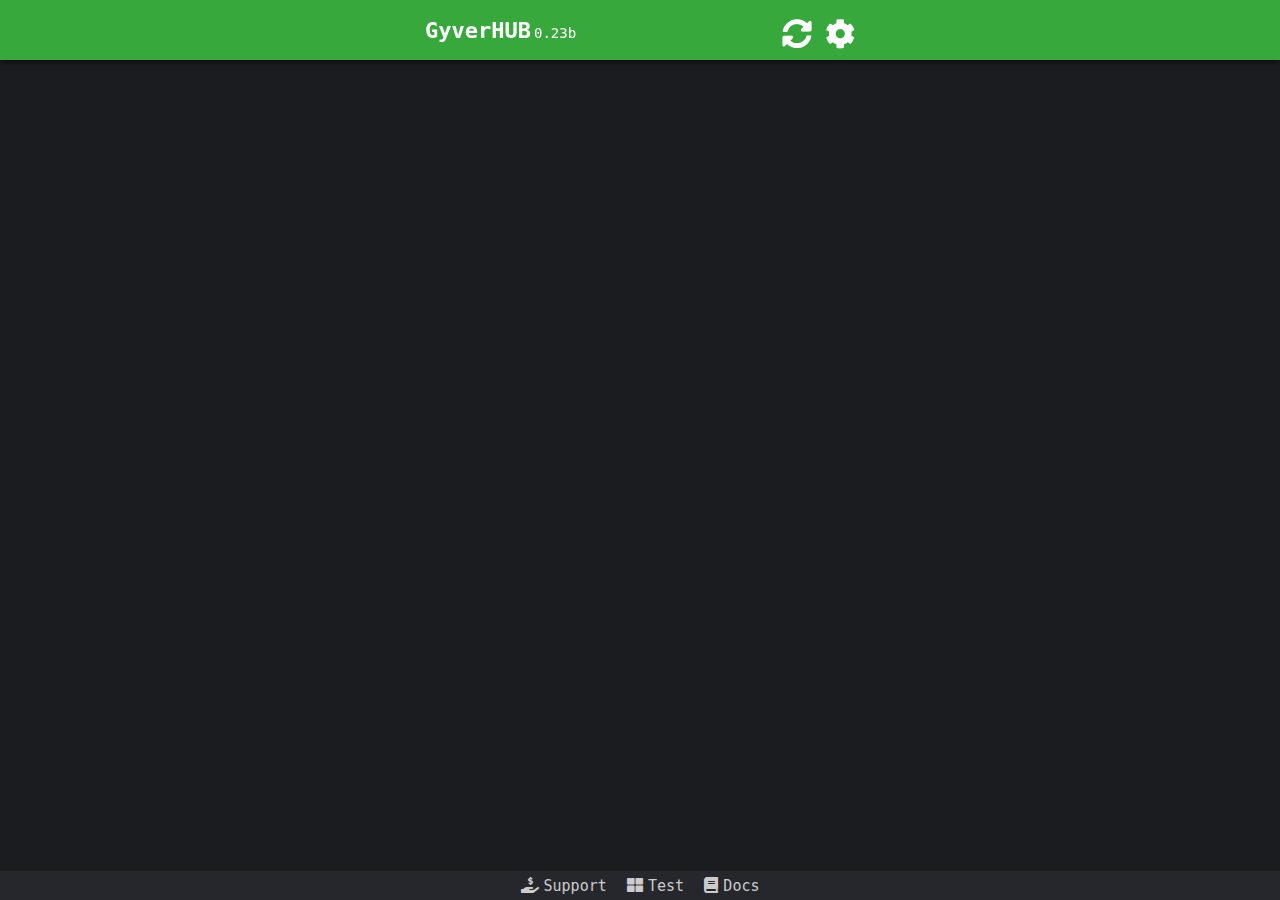
<file: web/host/index.html>
<!DOCTYPE html>
<html lang="en">
<head>
  <meta charset="UTF-8">
  <title>GyverHUB</title>
  <link rel="icon" href="favicon.svg">
  <link rel="apple-touch-icon" href="favicon.svg">
  <meta name="description" content="Arduino/ESP8266/ESP32 Web Control Panel">
  <meta name='viewport' content='width=device-width, initial-scale=1, maximum-scale=1'>
  <link rel="manifest" href="manifest.json">
  <meta name="mobile-web-app-capable" content="yes">
  <meta name="apple-mobile-web-app-capable" content="yes">
  <meta name="application-name" content="GyverHUB">
  <meta name="apple-mobile-web-app-title" content="GyverHUB">
  <meta name="theme-color" content="#37a93c">
  <meta name="msapplication-navbutton-color" content="#37a93c">
  <meta name="apple-mobile-web-app-status-bar-style" content="black-translucent">
  <meta name="msapplication-starturl" content="/">
  <script src="script.js?0.22b="></script>
  <link href="style.css?0.22b=" rel="stylesheet">
  <script type="text/javascript">
    (function (m, e, t, r, i, k, a) {
        m[i] = m[i] || function () { (m[i].a = m[i].a || []).push(arguments) };
        m[i].l = 1 * new Date();
        for (var j = 0; j < document.scripts.length; j++) { if (document.scripts[j].src === r) { return; } }
        k = e.createElement(t), a = e.getElementsByTagName(t)[0], k.async = 1, k.src = r, a.parentNode.insertBefore(k, a)
    })
        (window, document, "script", "https://mc.yandex.ru/metrika/tag.js", "ym");
    ym(93507215, "init", {clickmap: true, trackLinks: true, accurateTrackBounce: true});
  </script>
  <noscript>
    <div><img src="https://mc.yandex.ru/watch/93507215" style="position:absolute; left:-9999px;" alt="" /></div>
  </noscript>
</head>
<body onresize="resize_h()">
  <div id="notice" class="notice"></div>
  <div class="head" id="head_cont"></div>
  <div class="main" id="main_cont"></div>
  <div class="cli" id="cli_cont"></div>
  <div class="footer" id="footer_cont"></div>
</body>
</html>
</file>
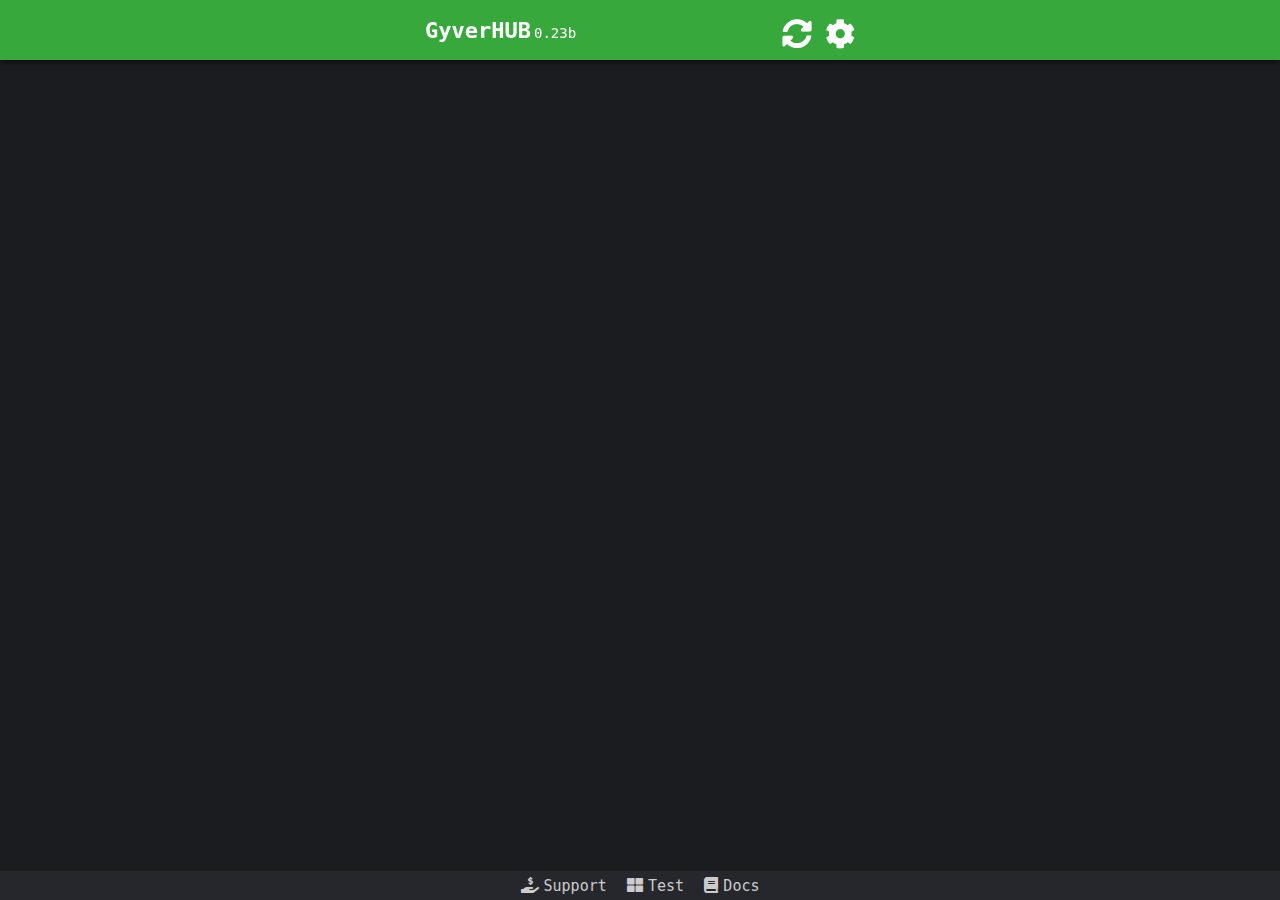
<file: web/local/index.html>
<!DOCTYPE html>
<html lang="en">
<head>
  <meta charset="UTF-8">
  <title>GyverHUB</title>
  <link rel="icon" href="favicon.svg">
  <link rel="apple-touch-icon" href="favicon.svg">
  <meta name="description" content="Arduino/ESP8266/ESP32 Web Control Panel">
  <meta name='viewport' content='width=device-width, initial-scale=1, maximum-scale=1'>
  <script src="script.js?0.19b="></script>
  <link href="style.css?0.19b=" rel="stylesheet">
</head>
<body>
  <div id="notice" class="notice"></div>
  <div class="head" id="head_cont"></div>
  <div class="main" id="main_cont"></div>
  <div class="cli" id="cli_cont"></div>
  <div class="footer" id="footer_cont"></div>
</body>
</html>
</file>
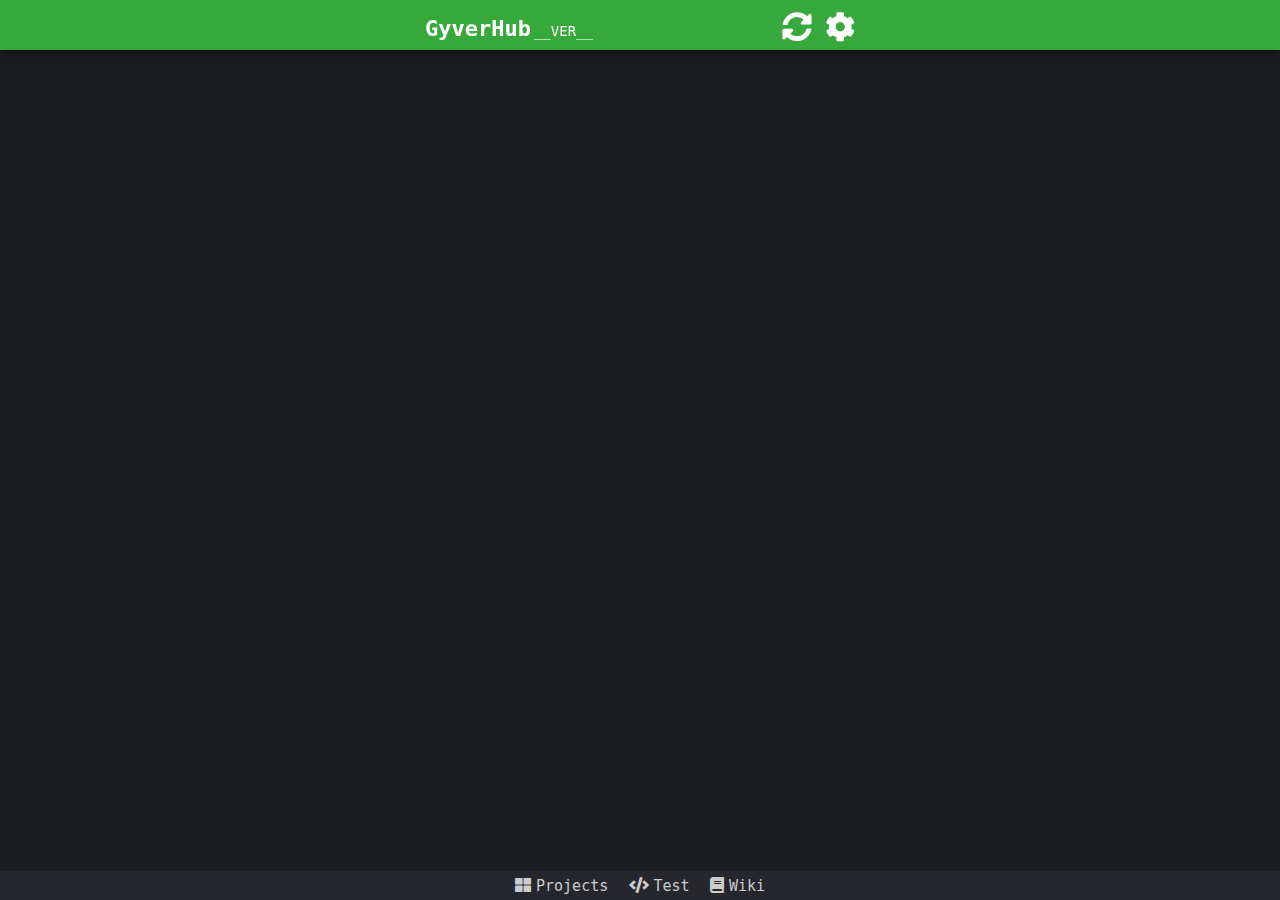
<file: web/src/index.html>
<!DOCTYPE html>
<html lang="en">

<head>
  <meta charset="UTF-8">
  <title>GyverHub v__VER__</title>
  <!--ICON-->
  <link rel="icon" href="favicon.svg">
  <link rel="apple-touch-icon" href="favicon.svg">
  <!--/ICON-->
  <meta name="description" content="Arduino/ESP8266/ESP32 Web Control Panel">
  <meta name="viewport" content="width=device-width, initial-scale=1, maximum-scale=1">

  <!--PWA-->
  <link rel="manifest" href="manifest.json">
  <meta name="mobile-web-app-capable" content="yes">
  <meta name="apple-mobile-web-app-capable" content="yes">
  <meta name="application-name" content="GyverHub">
  <meta name="apple-mobile-web-app-title" content="GyverHub">
  <meta name="theme-color" content="#37a93c">
  <meta name="msapplication-navbutton-color" content="#37a93c">
  <meta name="apple-mobile-web-app-status-bar-style" content="black-translucent">
  <meta name="msapplication-starturl" content="/">
  <!--/PWA-->

  <!--INC-->
  <link href="include/nano.min.css" rel="stylesheet">
  <link href="include/style.css?__VER__=" rel="stylesheet">

  <script src="include/sort-paths.min.js"></script>
  <script src="include/mqtt.min.js"></script>
  <script src="include/pickr.min.js"></script>
  <script src="include/joy.js"></script>
  <script src="include/GyverHub.js"></script>

  <script src="include/main.js?__VER__="></script>
  <script src="include/utils.js?__VER__="></script>
  <script src="include/devices.js?__VER__="></script>
  <script src="include/connection.js?__VER__="></script>
  <script src="include/fs.js?__VER__="></script>
  <script src="include/parser.js?__VER__="></script>
  <script src="include/ui.js?__VER__="></script>
  <script src="include/test.js?__VER__="></script>
  <!--/INC-->

  <!--METRIKA-->
</head>

<body onresize="resize_h()">
  <div id="notice" class="notice"></div>
  <div class="head" id="head_cont"></div>
  <div class="test" id="test_cont"></div>
  <div class="projects" id="projects_cont"></div>
  <div class="main" id="main_cont"></div>
  <div class="cli" id="cli_cont"></div>
  <div class="footer" id="footer_cont"></div>
</body>

</html>
</file>
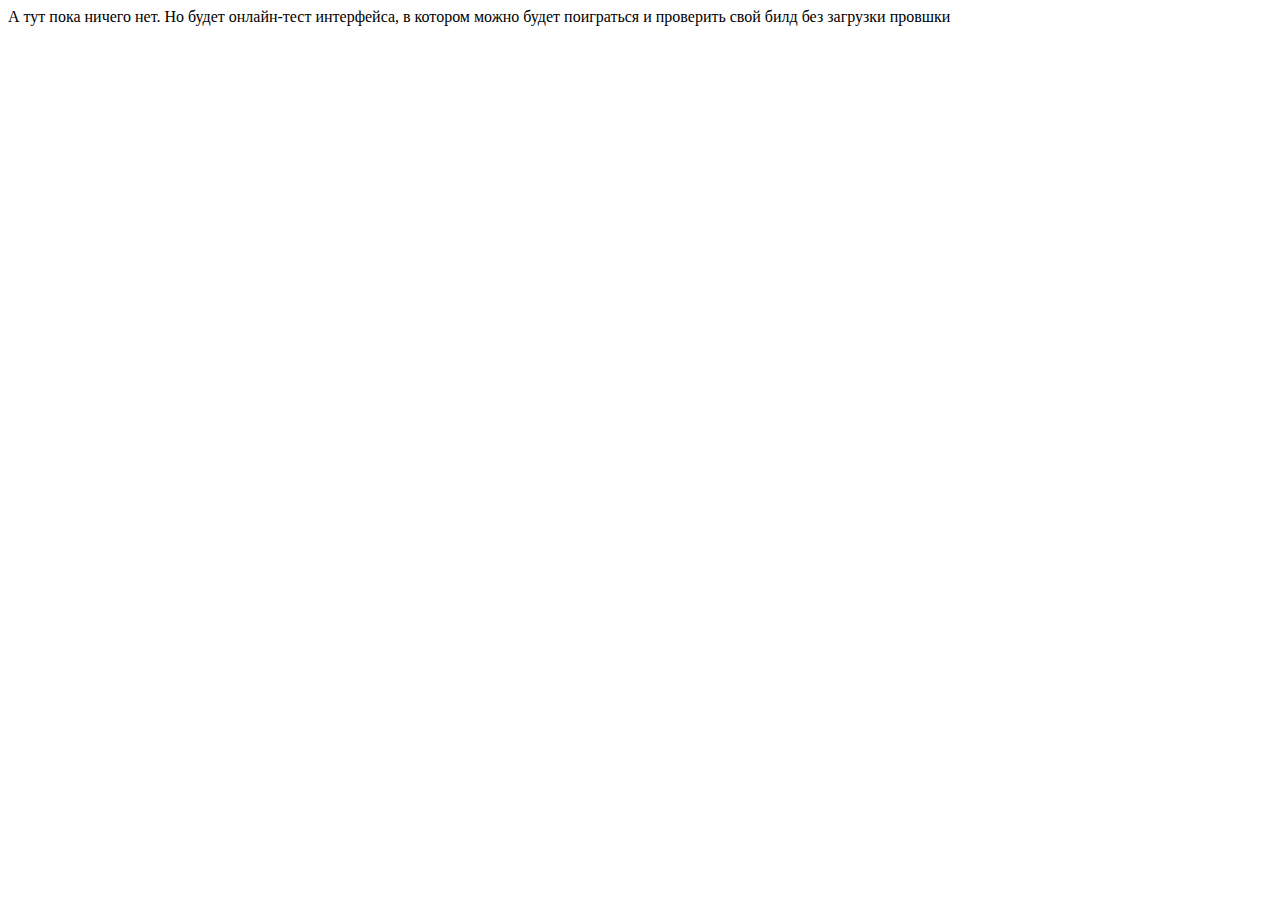
<file: web/host/test.html>
<!DOCTYPE html>
<html lang="en">

<head>
  <meta charset="UTF-8">
  <title>GyverHUB Test</title>
  <link rel="icon" href="include/favicon.svg">
  <link rel="apple-touch-icon" href="include/favicon.svg">
  <meta name="description" content="ESP8266/32 Controlling Platform">
  <meta name='viewport' content='width=device-width, initial-scale=1, maximum-scale=1'>
</head>

<body>
  А тут пока ничего нет. Но будет онлайн-тест интерфейса, в котором можно будет поиграться и проверить свой билд без загрузки провшки
</body>

</html>
</file>
<file: web/host/style.css>
@font-face{font-family:"Font Awesome 5 Free";font-style:normal;font-weight:900;font-display:block;src:url(fa-solid-900.ttf) format("truetype")}:root{--prim:#37a93c;--err:#8e1414;--back:#eeeeee;--tab:#fff;--font:#111;--font2:#333;--font3:#919191;--font_inv:#fff;--dark:#a8a8a8;--thumb:#999;--thumb:#222;--scheme:light;--base_width:450px;--ui_width:450px;--shad:#000000a3;--font_f:monospace}#title_cont,#main_cont,#devices{max-width:var(--ui_width)}#info_l_ip,#info_firm_v{color:var(--prim);user-select:none}#info_l_ip:hover,#info_firm_v:hover{cursor:pointer;text-decoration:underline}html{height:100%}body{-webkit-tap-highlight-color:transparent;margin:0;background:var(--back);width:100%;height:100%;font-family:var(--font_f);font-size:17px;user-select:none;height:100%}body::-webkit-scrollbar{width:7px}body::-webkit-scrollbar-track{background:#0000}body::-webkit-scrollbar-thumb{background:var(--thumb);border-radius:4px}.title{width:100%;height:60px;margin:auto}.version{font-size:14px;font-weight:400}.head{width:100%;height:60px;background:var(--prim);position:fixed;z-index:2;box-shadow:0px 0px 7px 0px var(--shad)}.title_inn{margin:auto 10px;color:white;font-size:22px;font-weight:bold;position:relative;top:30%}.title_row{display:inline-block;cursor:pointer}.icon{font-weight:bold;font-family:'Font Awesome 5 Free';font-size:30px;background:none;border:none;user-select:none}.spinning{-webkit-animation:spin 0.7s linear infinite;-moz-animation:spin 0.7s linear infinite;animation:spin 0.7s linear infinite}@-moz-keyframes spin{100%{-moz-transform:rotate(360deg)}}@-webkit-keyframes spin{100%{-webkit-transform:rotate(360deg)}}@keyframes spin{100%{-webkit-transform:rotate(360deg);transform:rotate(360deg)}}.i_hover{cursor:pointer}.i_hover:hover{filter:brightness(0.9)}.i_hover:active{filter:brightness(0.8)}.head_btns{display:inline-block;float:right}.back_btn{display:none;font-size:22px;padding:0px}.main{margin:auto;max-width:430px;min-height:100%;background:var(--back)}.main_inn{padding-top:75px;margin:0px 5px}.main_col{width:100%;color:var(--font);display:none;max-width:var(--base_width);margin:auto}.notice{color:var(--font_inv);background:var(--prim);border-radius:8px;position:fixed;bottom:30px;left:50%;transform:translate(-50%,-50%);padding:10px;font-size:20px;z-index:2;display:none;opacity:0}@keyframes fade-out{from{opacity:100%}to{opacity:0%}}@keyframes fade-in{from{opacity:0%}to{opacity:100%}}.span_btn{cursor:pointer;color:#c60000;text-decoration:underline}.notice_block{display:block;background:var(--back);padding:5px;color:var(--font);border-radius:5px;margin:5px 15px;font-size:15px;user-select:text}.footer{width:100%;height:28px;margin-top:-29px;background:var(--tab);box-shadow:0px 1px var(--tab)}.footer_inner{margin:auto;width:fit-content;position:relative;top:50%;-webkit-transform:translateY(-50%);-ms-transform:translateY(-50%);transform:translateY(-50%)}.footer_inner a{color:var(--font2);text-decoration:none;padding:0px 5px;font-size:15px!important}.footer_inner a:hover{color:var(--font)}.cfg_label{white-space:nowrap}.cfg_icon{font-size:18px;width:25px;display:inline-block;text-align:center;margin-right:5px}.cfg_in{display:none;width:100%;font-size:17px;font-weight:500;color:var(--font2);max-width:var(--base_width);margin:auto}.cfg_col{margin-bottom:12px;padding:5px 0px;border-radius:10px;background:var(--tab);box-shadow:0 0 10px 0px #00000030}.cfg_row{display:flex;justify-content:space-between;align-items:center;padding:5px 10px;height:30px}.mini_btn{font-size:17px!important;padding:8px!important}.cfg_inp_row{display:flex;flex-direction:row;align-items:center;margin-left:20px;max-width:220px;width:100%}.cfg_inp_row_tab{margin:0;max-width:unset}.cfg_inp_row_fix{max-width:180px}.cfg_check{width:20px;height:20px}.cfg_head{font-size:20px;font-weight:600;color:var(--font)}.cfg_inp{font-size:18px;border:none;font-family:var(--font_f);width:100%;border-radius:4px;background:var(--back);color:var(--font);padding:3px 0px 3px 6px}.cfg_inp:focus{outline:none}.cfg_btn_tab{cursor:pointer;color:var(--prim);padding:0px 5px}.cfg_btn_tab:hover{filter:brightness(1.15)}.cfg_btn_tab:active{filter:brightness(0.8)}.cfg_btn{font-size:20px;cursor:pointer;color:var(--font2)}.btn_no_pad{padding:0}.cfg_btn_block{display:flex;margin-left:-35px;width:35px;z-index:1}.cfg_btn_block2{display:flex;margin-left:-70px;width:70px;z-index:1}.cfg_btn:hover{color:var(--font)}.cfg_info{margin:10px 15px}.cfg_info a{color:var(--prim)}#devices{grid-template-columns:repeat(auto-fit,minmax(180px,1fr))}.info{height:14px}.device{align-items:center;cursor:pointer;width:50%;-webkit-box-sizing:border-box;-moz-box-sizing:border-box;box-sizing:border-box;height:70px;padding:4px;width:100%}.device_inner{background:var(--tab);border-radius:10px;box-shadow:0 0 10px 0px #00000020;width:100%;height:100%;display:flex;align-items:center}.device_inner:hover{box-shadow:0 0 10px 0px #00000030}.offline{cursor:unset;filter:opacity(0.3);user-select:none}.d_head{display:flex;flex-direction:column;justify-content:space-around;height:100%;width:100%}.d_name{font-size:17px;font-weight:600;line-height:25px}.d_status{font-size:15px;font-style:italic}.d_icon{width:40px;display:flex;justify-content:center;margin:0px 3px 0 7px}.lbl_info{user-select:text;cursor:text;overflow-wrap:break-word}.info_small{font-size:14px;user-select:all;cursor:pointer}#conn{font-size:13px;margin-left:3px;font-weight:400}.conn_dev{font-size:10px;margin-left:1px;display:none}.d_delete{position:relative;padding:0 2px;top:-22px;right:6px;color:var(--tab)}.d_delete:hover{color:red}.switch{margin:0px 2px -10px 2px;position:relative;display:inline-block;width:52px;height:30px}.switch input{opacity:0;width:0;height:0}.slider{border-radius:30px;position:absolute;cursor:pointer;top:-5px;left:0;right:0;bottom:5px;background:var(--dark);-webkit-transition:.1s;transition:.1s}.slider:before{border-radius:50%;position:absolute;content:'';height:22px;width:22px;left:4px;bottom:4px;background:white;-webkit-transition:.1s;transition:.1s}input:checked+.slider{background:var(--prim)}input:checked+.slider:before{-webkit-transform:translateX(22px);-ms-transform:translateX(22px);transform:translateX(22px);background:#fff}.c_range{-webkit-appearance:none;-moz-appearance:none;-webkit-box-sizing:border-box;-moz-box-sizing:border-box;box-sizing:border-box;width:100%;height:4px;padding:0;margin:0;background:none;border:none;background:var(--back);background-repeat:no-repeat;background-image:linear-gradient(var(--prim),var(--prim))}.c_range::-webkit-slider-runnable-track{width:100%;cursor:pointer}.c_range::-webkit-slider-thumb{-webkit-appearance:none;height:20px;width:20px;border-radius:10px;background:var(--prim);cursor:pointer}.c_range::-webkit-slider-thumb:hover{filter:brightness(1.15)}.c_range::-moz-range-track{width:100%;cursor:pointer}.c_range::-moz-range-thumb{height:20px;width:20px;border:none;border-radius:10px;background:var(--prim);cursor:pointer}.c_range::-moz-range-thumb:hover{filter:brightness(1.15)}.c_rangeW{-webkit-appearance:none;-moz-appearance:none;width:100%;height:35px;padding:0;margin:0;background:var(--back);background-repeat:no-repeat;background-image:linear-gradient(var(--prim),var(--prim));border-radius:5px;cursor:pointer}.c_rangeW:hover{filter:brightness(1.15)}.c_rangeW::-webkit-slider-runnable-track{}.c_rangeW::-webkit-slider-thumb{-webkit-appearance:none;height:1px;width:1px}.c_rangeW::-webkit-slider-thumb:hover{filter:brightness(1.15)}.c_rangeW::-moz-range-track{}.c_rangeW::-moz-range-thumb{-moz-appearance:none;outline:none;border:none;background:none;height:1px;width:1px}.sldW_out{margin-left:-110px;pointer-events:none;text-align:right;z-index:1;width:100px;padding-right:10px}.sld_name{display:flex}input::-webkit-outer-spin-button,input::-webkit-inner-spin-button{-webkit-appearance:none;margin:0}input[type=number]{-moz-appearance:textfield}.control{font-size:17px;background:var(--tab);padding:8px 10px;display:flex;align-items:center;justify-content:space-between;margin-bottom:1px;white-space:nowrap;min-height:35px;border-radius:7px;scrollbar-width:none;max-width:var(--base_width);margin:3px auto 3px auto}.control_nob{margin-top:8px;background:none;overflow-x:hidden}.control_title{color:var(--font2);font-size:22px;font-weight:500;background:none;justify-content:center}.control_scroll{overflow-x:scroll}.control::-webkit-scrollbar{display:none}.c_label{text-align:right;width:unset;min-width:110px;font-size:20px}.c_label_tab{text-align:center;font-size:40px}.c_inp_block{display:block;color-scheme:var(--scheme);width:unset;font-weight:500;cursor:pointer;background:none;color:var(--font);box-shadow:none;border-radius:5px}.с_inp_fix{min-width:180px!important}.c_inp_block_tab{border-radius:0;background:none;width:unset;color:var(--prim);font-size:20px;padding:0;margin:0;max-width:unset}.c_inp_block_tab::-webkit-inner-spin-button,.c_inp_block_tab::-webkit-calendar-picker-indicator{display:none;-webkit-appearance:none}select{min-width:120px!important;background:var(--back)!important;padding-left:3px!important}select option{background:var(--tab);color:var(--font);border:none;outline:none}.datime{width:140px;color:var(--prim)}.datime_w{width:210px}.c_col{padding:0px;background:none;width:35px;height:40px;outline:none;border:none;cursor:pointer}.c_col_tab{width:50px;height:50px}img.colorpick-eyedropper-input-trigger{display:none}.c_btn{background:var(--prim);border:none;border-radius:5px;cursor:pointer;color:var(--font_inv);font-size:22px;padding:10px 15px;margin:3px 7px;white-space:nowrap;text-decoration:none}.c_btn:hover{filter:brightness(1.15)}.c_btn:active{filter:brightness(0.8)}.btn_mini{font-size:19px!important;padding:7px;margin:0px 3px;padding:4px 8px}.info_btn_dis{background:var(--font3)}.info_icon{user-select:none!important;font-size:18px!important;padding-right:5px}.info_icon_u{font-size:16px!important}.btn_icon{font-size:50px;color:var(--prim);cursor:pointer;margin:0px 7px}.btn_icon:hover{filter:brightness(1.15)}.btn_icon:active{filter:brightness(0.7)}.led_cont{margin:0px 2px -10px 2px;position:relative;display:inline-block;width:28px;height:28px}.led_cont input{display:none}.led{position:absolute;top:-5px;left:0;right:0;bottom:5px}.led:before{border-radius:50%;position:absolute;content:'';height:28px;width:28px;background:#cb1a1a;box-shadow:inset 1px 3px 0px 0px #fff7}input:checked+.led{}input:checked+.led:before{background:#33c00b;box-shadow:inset 1px 3px 0px 0px #fff7}.switch_i_cont{position:relative;display:inline-block;margin:-45px 45px 0 0;width:0px;height:0px}.switch_i_cont input{display:none}.switch_i{position:absolute;border-radius:50%;font-weight:bold;font-family:'Font Awesome 5 Free';display:flex;justify-content:flex-end;align-items:center;width:45px;height:45px;font-size:35px;cursor:pointer;color:var(--black)}input:checked+.switch_i{color:var(--prim)}.led_i{justify-content:center;cursor:default;color:#cb1a1a}.led_i_cont{position:relative;display:inline-block;margin:-45px 45px 0 0;width:0px;height:0px}.led_i_cont input{display:none}.led_i_cont_tab{margin:-70px 70px 0 0;width:0px;height:0px}.led_i_tab{justify-content:center;width:70px;height:70px;font-size:37px}input:checked+.led_i_tab{color:#33c00b}.switch_i_cont_tab{margin:-70px 70px 0 0;width:0px;height:0px}.switch_i_tab{justify-content:center;width:70px;height:70px;font-size:40px;box-shadow:0 0 0 2px var(--prim);color:var(--prim)}input:checked+.switch_i_tab{background:var(--prim);color:var(--font_inv)}.switch_txt{font-family:var(--font_f);font-weight:600;font-size:25px}.switch_txt_tab{font-size:25px}.navtab>ul{padding:0;display:flex;list-style-type:none;margin:15px 0;font-size:19px;flex-direction:row;overflow-x:scroll;white-space:nowrap;scrollbar-width:none}.navtab ul::-webkit-scrollbar{display:none}.navtab>ul>li{display:flex;align-items:center;cursor:pointer;color:var(--font);padding:8px 12px;margin-bottom:4px;box-shadow:0px 5px #0000}.navtab>ul>li:hover{filter:brightness(0.8)}.navtab .tab_act{color:var(--prim)!important;box-shadow:0px 4px var(--prim)!important}.navtab_tab{width:100%}.navtab_tab>ul{padding:0;display:flex;list-style-type:none;font-size:19px;flex-direction:row;overflow-x:scroll;white-space:nowrap;scrollbar-width:none;margin:0}.navtab_tab ul::-webkit-scrollbar{display:none}.navtab_tab>ul>li{display:flex;align-items:center;cursor:pointer;color:var(--font);border-radius:5px;padding:6px;margin:3px}.navtab_tab>ul>li:hover{background:var(--back)}.navtab_tab .tab_act{background:var(--prim)!important;color:var(--tab);font-weight:500}.chbutton{margin:7px 2px -2px 2px;position:relative;display:inline-block;width:30px;height:30px}.chbutton_s{border-radius:35px;display:flex;position:absolute;cursor:pointer;width:30px;height:30px;top:-5px;left:-4px;background:var(--dark);justify-content:center;align-items:center;font-size:18px;color:var(--font)}.chbutton_s:hover{background:var(--black)}input:checked+.chbutton_s{background:var(--prim);color:white}.chbutton_cont{display:flex;margin-left:20px;flex-wrap:wrap;margin-right:-5px}.chbutton_cont_tab{justify-content:center}.spinner{width:50px;background:none;margin:0px 5px;color:var(--font2);text-align:center;padding:0 2px}.spinner_row{display:flex;align-items:center}.c_inp{background:none;border-radius:0;padding-right:35px;margin-right:5px;box-shadow:0px 2px 0px 0px var(--prim)}.c_inp:focus{filter:brightness(1.3)}.c_log{width:100%!important;font-size:15px;color:var(--prim);background:var(--dark)}.c_log::-webkit-scrollbar{width:7px}.c_log::-webkit-scrollbar-track{background:#0000}.c_log::-webkit-scrollbar-thumb{background:var(--thumb);border-radius:4px}.c_disp{background:var(--prim);color:white;font-size:40px;overflow:hidden;resize:none;cursor:default;padding:5px 10px;border-radius:5px}.c_text{color:var(--font2);font-size:15px;white-space:pre-wrap}.chtext_s{}.chtext{border-radius:10px}.pass_inner{padding:0;margin:0;height:70px;margin:10px 5px}.pass_btn{width:100%;height:100%;font-size:40px;margin:0px 5px;cursor:pointer}.pass_inp{background:var(--thumb);width:100%;margin:10px 5px;caret-color:transparent;height:50px;font-size:50px;text-align:center}.pass_inp_inner{display:flex;justify-content:center;padding:0px 5px}.empty_b{background:none;cursor:unset}.red_btn{background:#ce1d1d}.widget_row{display:flex;min-height:80px}.widget{-webkit-box-sizing:border-box;-moz-box-sizing:border-box;box-sizing:border-box;width:100%;padding:3px}.widget_inner{background:var(--tab);width:100%;height:100%;border-radius:7px;display:flex;flex-direction:column;box-shadow:0px 3px 0px 0px inset #ffffff05,0 0 10px 0px #00000021}.widget_label{font-size:12px;color:var(--font3);margin:7px 7px 0px 7px;text-transform:uppercase;white-space:nowrap;overflow-x:clip}.widget_block{display:flex;align-items:center;justify-content:center;height:100%;padding:6px 10px;overflow:hidden}.widget_space{background:none;box-shadow:none}#fsbr_inner{margin:10px 0px}.fs_err{text-align:center;font-weight:600;font-size:22px;color:var(--prim)}.fsbr_wait{width:100%;height:50px;display:flex;align-items:center;justify-content:center}.fs_file{cursor:pointer;padding:8px;font-size:15px;color:var(--font);user-select:text;background:var(--tab)}.fs_file:hover{filter:brightness(0.9)}.fs_folder{background:var(--prim);font-weight:600;color:var(--tab);margin-top:5px;padding:4px 8px}.fs_weight{display:inline-block;float:right}.fs_controls{display:none;align-items:center;padding:10px;background:var(--back)}.fs_info{padding:5px;margin-top:15px;background:var(--back);text-align:center;font-size:16px}.upload_row{display:flex;margin:10px 0px;padding:0px 15px}.upl_button{color:var(--back);font-size:18px;padding:5px;margin:0;height:30px;width:90px;border-radius:0px 5px 5px 0px}.upl_input{font-size:16px;padding:5px;height:20px;border-radius:5px 0px 0px 5px}.cli{display:none;width:100%;background:var(--dark);position:fixed;bottom:0;left:0;z-index:2}.cli_area{width:100%;color:var(--font2);height:100px;white-space:pre-wrap;overflow-y:scroll;font-size:16px}.cli_icon{color:var(--prim);font-size:22px}.cli_enter{transform:rotate(90deg);-webkit-transform:rotate(90deg);-moz-transform:rotate(90deg);-ms-transform:rotate(90deg);-o-transform:rotate(90deg)}.cli_enter:hover{color:var(--prim);filter:brightness(1.15)}.cli_row{display:flex;flex-direction:row;align-items:center}.cli_inp{background:var(--dark);font-size:17px}.cli_block{margin:auto;max-width:var(--ui_width);padding:5px 10px 5px 10px}.cli_area::-webkit-scrollbar{display:none}
/*! Pickr 1.8.2 MIT | https://github.com/Simonwep/pickr */
.pickr{position:relative;overflow:visible;transform:translateY(0)}.pickr *{box-sizing:border-box;outline:none;border:none;-webkit-appearance:none}.pickr .pcr-button{position:relative;height:2em;width:2em;padding:0.5em;cursor:pointer;font-family:-apple-system,BlinkMacSystemFont,"Segoe UI","Roboto","Helvetica Neue",Arial,sans-serif;border-radius:.15em;background:url('data:image/svg+xml;utf8, <svg xmlns="http://www.w3.org/2000/svg" viewBox="0 0 50 50" stroke="%2342445A" stroke-width="5px" stroke-linecap="round"><path d="M45,45L5,5"></path><path d="M45,5L5,45"></path></svg>') no-repeat center;background-size:0;transition:all 0.3s}.pickr .pcr-button::before{position:absolute;content:'';top:0;left:0;width:100%;height:100%;background:url('data:image/svg+xml;utf8, <svg xmlns="http://www.w3.org/2000/svg" viewBox="0 0 2 2"><path fill="white" d="M1,0H2V1H1V0ZM0,1H1V2H0V1Z"/><path fill="gray" d="M0,0H1V1H0V0ZM1,1H2V2H1V1Z"/></svg>');background-size:.5em;border-radius:.15em;z-index:-1}.pickr .pcr-button::before{z-index:initial}.pickr .pcr-button::after{position:absolute;content:'';top:0;left:0;height:100%;width:100%;transition:background 0.3s;background:var(--pcr-color);border-radius:.15em}.pickr .pcr-button.clear{background-size:70%}.pickr .pcr-button.clear::before{opacity:0}.pickr .pcr-button.clear:focus{box-shadow:0 0 0 1px rgba(255,255,255,0.85),0 0 0 3px var(--pcr-color)}.pickr .pcr-button.disabled{cursor:not-allowed}.pickr *,.pcr-app *{box-sizing:border-box;outline:none;border:none;-webkit-appearance:none}.pickr input:focus,.pickr input.pcr-active,.pickr button:focus,.pickr button.pcr-active,.pcr-app input:focus,.pcr-app input.pcr-active,.pcr-app button:focus,.pcr-app button.pcr-active{box-shadow:0 0 0 1px rgba(255,255,255,0.85),0 0 0 3px var(--pcr-color)}.pickr .pcr-palette,.pickr .pcr-slider,.pcr-app .pcr-palette,.pcr-app .pcr-slider{transition:box-shadow 0.3s}.pickr .pcr-palette:focus,.pickr .pcr-slider:focus,.pcr-app .pcr-palette:focus,.pcr-app .pcr-slider:focus{box-shadow:0 0 0 1px rgba(255,255,255,0.85),0 0 0 3px rgba(0,0,0,0.25)}.pcr-app{position:fixed;display:flex;flex-direction:column;z-index:10000;border-radius:0.1em;background:#fff;opacity:0;visibility:hidden;transition:opacity 0.3s, visibility 0s 0.3s;font-family:-apple-system,BlinkMacSystemFont,"Segoe UI","Roboto","Helvetica Neue",Arial,sans-serif;box-shadow:0 0.15em 1.5em 0 rgba(0,0,0,0.1),0 0 1em 0 rgba(0,0,0,0.03);left:0;top:0}.pcr-app.visible{transition:opacity 0.3s;visibility:visible;opacity:1}.pcr-app .pcr-swatches{display:flex;flex-wrap:wrap;margin-top:0.75em}.pcr-app .pcr-swatches.pcr-last{margin:0}@supports (display: grid){.pcr-app .pcr-swatches{display:grid;align-items:center;grid-template-columns:repeat(auto-fit, 1.75em)}}.pcr-app .pcr-swatches>button{font-size:1em;position:relative;width:calc(1.75em - 5px);height:calc(1.75em - 5px);border-radius:0.15em;cursor:pointer;margin:2.5px;flex-shrink:0;justify-self:center;transition:all 0.15s;overflow:hidden;background:transparent;z-index:1}.pcr-app .pcr-swatches>button::before{position:absolute;content:'';top:0;left:0;width:100%;height:100%;background:url('data:image/svg+xml;utf8, <svg xmlns="http://www.w3.org/2000/svg" viewBox="0 0 2 2"><path fill="white" d="M1,0H2V1H1V0ZM0,1H1V2H0V1Z"/><path fill="gray" d="M0,0H1V1H0V0ZM1,1H2V2H1V1Z"/></svg>');background-size:6px;border-radius:.15em;z-index:-1}.pcr-app .pcr-swatches>button::after{content:'';position:absolute;top:0;left:0;width:100%;height:100%;background:var(--pcr-color);border:1px solid rgba(0,0,0,0.05);border-radius:0.15em;box-sizing:border-box}.pcr-app .pcr-swatches>button:hover{filter:brightness(1.05)}.pcr-app .pcr-swatches>button:not(.pcr-active){box-shadow:none}.pcr-app .pcr-interaction{display:flex;flex-wrap:wrap;align-items:center;margin:0 -0.2em 0 -0.2em}.pcr-app .pcr-interaction>*{margin:0 0.2em}.pcr-app .pcr-interaction input{letter-spacing:0.07em;font-size:0.75em;text-align:center;cursor:pointer;color:#75797e;background:#f1f3f4;border-radius:.15em;transition:all 0.15s;padding:0.45em 0.5em;margin-top:0.75em}.pcr-app .pcr-interaction input:hover{filter:brightness(0.975)}.pcr-app .pcr-interaction input:focus{box-shadow:0 0 0 1px rgba(255,255,255,0.85),0 0 0 3px rgba(66,133,244,0.75)}.pcr-app .pcr-interaction .pcr-result{color:#75797e;text-align:left;flex:1 1 8em;min-width:8em;transition:all 0.2s;border-radius:.15em;background:#f1f3f4;cursor:text}.pcr-app .pcr-interaction .pcr-result::-moz-selection{background:#4285f4;color:#fff}.pcr-app .pcr-interaction .pcr-result::selection{background:#4285f4;color:#fff}.pcr-app .pcr-interaction .pcr-type.active{color:#fff;background:#4285f4}.pcr-app .pcr-interaction .pcr-save,.pcr-app .pcr-interaction .pcr-cancel,.pcr-app .pcr-interaction .pcr-clear{color:#fff;width:auto}.pcr-app .pcr-interaction .pcr-save,.pcr-app .pcr-interaction .pcr-cancel,.pcr-app .pcr-interaction .pcr-clear{color:#fff}.pcr-app .pcr-interaction .pcr-save:hover,.pcr-app .pcr-interaction .pcr-cancel:hover,.pcr-app .pcr-interaction .pcr-clear:hover{filter:brightness(0.925)}.pcr-app .pcr-interaction .pcr-save{background:#4285f4}.pcr-app .pcr-interaction .pcr-clear,.pcr-app .pcr-interaction .pcr-cancel{background:#f44250}.pcr-app .pcr-interaction .pcr-clear:focus,.pcr-app .pcr-interaction .pcr-cancel:focus{box-shadow:0 0 0 1px rgba(255,255,255,0.85),0 0 0 3px rgba(244,66,80,0.75)}.pcr-app .pcr-selection .pcr-picker{position:absolute;height:18px;width:18px;border:2px solid #fff;border-radius:100%;-webkit-user-select:none;-moz-user-select:none;-ms-user-select:none;user-select:none}.pcr-app .pcr-selection .pcr-color-palette,.pcr-app .pcr-selection .pcr-color-chooser,.pcr-app .pcr-selection .pcr-color-opacity{position:relative;-webkit-user-select:none;-moz-user-select:none;-ms-user-select:none;user-select:none;display:flex;flex-direction:column;cursor:grab;cursor:-webkit-grab}.pcr-app .pcr-selection .pcr-color-palette:active,.pcr-app .pcr-selection .pcr-color-chooser:active,.pcr-app .pcr-selection .pcr-color-opacity:active{cursor:grabbing;cursor:-webkit-grabbing}.pcr-app[data-theme='nano']{width:14.25em;max-width:95vw}.pcr-app[data-theme='nano'] .pcr-swatches{margin-top:.6em;padding:0 .6em}.pcr-app[data-theme='nano'] .pcr-interaction{padding:0 .6em .6em .6em}.pcr-app[data-theme='nano'] .pcr-selection{display:grid;grid-gap:.6em;grid-template-columns:1fr 4fr;grid-template-rows:5fr auto auto;align-items:center;height:10.5em;width:100%;align-self:flex-start}.pcr-app[data-theme='nano'] .pcr-selection .pcr-color-preview{grid-area:2 / 1 / 4 / 1;height:100%;width:100%;display:flex;flex-direction:row;justify-content:center;margin-left:.6em}.pcr-app[data-theme='nano'] .pcr-selection .pcr-color-preview .pcr-last-color{display:none}.pcr-app[data-theme='nano'] .pcr-selection .pcr-color-preview .pcr-current-color{position:relative;background:var(--pcr-color);width:2em;height:2em;border-radius:50em;overflow:hidden}.pcr-app[data-theme='nano'] .pcr-selection .pcr-color-preview .pcr-current-color::before{position:absolute;content:'';top:0;left:0;width:100%;height:100%;background:url('data:image/svg+xml;utf8, <svg xmlns="http://www.w3.org/2000/svg" viewBox="0 0 2 2"><path fill="white" d="M1,0H2V1H1V0ZM0,1H1V2H0V1Z"/><path fill="gray" d="M0,0H1V1H0V0ZM1,1H2V2H1V1Z"/></svg>');background-size:.5em;border-radius:.15em;z-index:-1}.pcr-app[data-theme='nano'] .pcr-selection .pcr-color-palette{grid-area:1 / 1 / 2 / 3;width:100%;height:100%;z-index:1}.pcr-app[data-theme='nano'] .pcr-selection .pcr-color-palette .pcr-palette{border-radius:.15em;width:100%;height:100%}.pcr-app[data-theme='nano'] .pcr-selection .pcr-color-palette .pcr-palette::before{position:absolute;content:'';top:0;left:0;width:100%;height:100%;background:url('data:image/svg+xml;utf8, <svg xmlns="http://www.w3.org/2000/svg" viewBox="0 0 2 2"><path fill="white" d="M1,0H2V1H1V0ZM0,1H1V2H0V1Z"/><path fill="gray" d="M0,0H1V1H0V0ZM1,1H2V2H1V1Z"/></svg>');background-size:.5em;border-radius:.15em;z-index:-1}.pcr-app[data-theme='nano'] .pcr-selection .pcr-color-chooser{grid-area:2 / 2 / 2 / 2}.pcr-app[data-theme='nano'] .pcr-selection .pcr-color-opacity{grid-area:3 / 2 / 3 / 2}.pcr-app[data-theme='nano'] .pcr-selection .pcr-color-chooser,.pcr-app[data-theme='nano'] .pcr-selection .pcr-color-opacity{height:0.5em;margin:0 .6em}.pcr-app[data-theme='nano'] .pcr-selection .pcr-color-chooser .pcr-picker,.pcr-app[data-theme='nano'] .pcr-selection .pcr-color-opacity .pcr-picker{top:50%;transform:translateY(-50%)}.pcr-app[data-theme='nano'] .pcr-selection .pcr-color-chooser .pcr-slider,.pcr-app[data-theme='nano'] .pcr-selection .pcr-color-opacity .pcr-slider{flex-grow:1;border-radius:50em}.pcr-app[data-theme='nano'] .pcr-selection .pcr-color-chooser .pcr-slider{background:linear-gradient(to right, red, #ff0, lime, cyan, blue, #f0f, red)}.pcr-app[data-theme='nano'] .pcr-selection .pcr-color-opacity .pcr-slider{background:linear-gradient(to right, transparent, black),url('data:image/svg+xml;utf8, <svg xmlns="http://www.w3.org/2000/svg" viewBox="0 0 2 2"><path fill="white" d="M1,0H2V1H1V0ZM0,1H1V2H0V1Z"/><path fill="gray" d="M0,0H1V1H0V0ZM1,1H2V2H1V1Z"/></svg>');background-size:100%, 0.25em}
</file>
<file: web/local/style.css>
@font-face{font-family:"Font Awesome 5 Free";font-style:normal;font-weight:900;font-display:block;src:url(fa-solid-900.ttf) format("truetype")}:root{--prim:#37a93c;--err:#8e1414;--back:#eeeeee;--tab:#fff;--font:#111;--font2:#333;--font3:#919191;--font_inv:#fff;--dark:#a8a8a8;--thumb:#999;--thumb:#222;--scheme:light;--base_width:450px;--ui_width:450px;--shad:#000000a3;--font_f:monospace}#title_cont,#main_cont,#devices{max-width:var(--ui_width)}#info_l_ip,#info_firm_v{color:var(--prim);user-select:none}#info_l_ip:hover,#info_firm_v:hover{cursor:pointer;text-decoration:underline}html{height:100%}body{-webkit-tap-highlight-color:transparent;margin:0;background:var(--back);width:100%;height:100%;font-family:var(--font_f);font-size:17px;user-select:none;height:100%}body::-webkit-scrollbar{width:7px}body::-webkit-scrollbar-track{background:#0000}body::-webkit-scrollbar-thumb{background:var(--thumb);border-radius:4px}.title{width:100%;height:60px;margin:auto}.version{font-size:14px;font-weight:400}.head{width:100%;height:60px;background:var(--prim);position:fixed;z-index:2;box-shadow:0px 0px 7px 0px var(--shad)}.title_inn{margin:auto 10px;color:white;font-size:22px;font-weight:bold;position:relative;top:30%}.title_row{display:inline-block;cursor:pointer}.icon{font-weight:bold;font-family:'Font Awesome 5 Free';font-size:30px;background:none;border:none;user-select:none}.spinning{-webkit-animation:spin 0.7s linear infinite;-moz-animation:spin 0.7s linear infinite;animation:spin 0.7s linear infinite}@-moz-keyframes spin{100%{-moz-transform:rotate(360deg)}}@-webkit-keyframes spin{100%{-webkit-transform:rotate(360deg)}}@keyframes spin{100%{-webkit-transform:rotate(360deg);transform:rotate(360deg)}}.i_hover{cursor:pointer}.i_hover:hover{filter:brightness(0.9)}.i_hover:active{filter:brightness(0.8)}.head_btns{display:inline-block;float:right}.back_btn{display:none;font-size:22px;padding:0px}.main{margin:auto;max-width:430px;min-height:100%;background:var(--back)}.main_inn{padding-top:75px;margin:0px 5px}.main_col{width:100%;color:var(--font);display:none;max-width:var(--base_width);margin:auto}.notice{color:var(--font_inv);background:var(--prim);border-radius:8px;position:fixed;bottom:30px;left:50%;transform:translate(-50%,-50%);padding:10px;font-size:20px;z-index:2;display:none;opacity:0}@keyframes fade-out{from{opacity:100%}to{opacity:0%}}@keyframes fade-in{from{opacity:0%}to{opacity:100%}}.span_btn{cursor:pointer;color:#c60000;text-decoration:underline}.notice_block{display:block;background:var(--back);padding:5px;color:var(--font);border-radius:5px;margin:5px 15px;font-size:15px;user-select:text}.footer{width:100%;height:28px;margin-top:-29px;background:var(--tab);box-shadow:0px 1px var(--tab)}.footer_inner{margin:auto;width:fit-content;position:relative;top:50%;-webkit-transform:translateY(-50%);-ms-transform:translateY(-50%);transform:translateY(-50%)}.footer_inner a{color:var(--font2);text-decoration:none;padding:0px 5px;font-size:15px!important}.footer_inner a:hover{color:var(--font)}.cfg_label{white-space:nowrap}.cfg_icon{font-size:18px;width:25px;display:inline-block;text-align:center;margin-right:5px}.cfg_in{display:none;width:100%;font-size:17px;font-weight:500;color:var(--font2);max-width:var(--base_width);margin:auto}.cfg_col{margin-bottom:12px;padding:5px 0px;border-radius:10px;background:var(--tab);box-shadow:0 0 10px 0px #00000030}.cfg_row{display:flex;justify-content:space-between;align-items:center;padding:5px 10px;height:30px}.mini_btn{font-size:17px!important;padding:8px!important}.cfg_inp_row{display:flex;flex-direction:row;align-items:center;margin-left:20px;max-width:220px;width:100%}.cfg_inp_row_tab{margin:0;max-width:unset}.cfg_inp_row_fix{max-width:180px}.cfg_check{width:20px;height:20px}.cfg_head{font-size:20px;font-weight:600;color:var(--font)}.cfg_inp{font-size:18px;border:none;font-family:var(--font_f);width:100%;border-radius:4px;background:var(--back);color:var(--font);padding:3px 0px 3px 6px}.cfg_inp:focus{outline:none}.cfg_btn_tab{cursor:pointer;color:var(--prim);padding:0px 5px}.cfg_btn_tab:hover{filter:brightness(1.15)}.cfg_btn_tab:active{filter:brightness(0.8)}.cfg_btn{font-size:20px;cursor:pointer;color:var(--font2)}.btn_no_pad{padding:0}.cfg_btn_block{display:flex;margin-left:-35px;width:35px;z-index:1}.cfg_btn_block2{display:flex;margin-left:-70px;width:70px;z-index:1}.cfg_btn:hover{color:var(--font)}.cfg_info{margin:10px 15px}.cfg_info a{color:var(--prim)}#devices{grid-template-columns:repeat(auto-fit,minmax(180px,1fr))}.info{height:14px}.device{align-items:center;cursor:pointer;width:50%;-webkit-box-sizing:border-box;-moz-box-sizing:border-box;box-sizing:border-box;height:70px;padding:4px;width:100%}.device_inner{background:var(--tab);border-radius:10px;box-shadow:0 0 10px 0px #00000020;width:100%;height:100%;display:flex;align-items:center}.device_inner:hover{box-shadow:0 0 10px 0px #00000030}.offline{cursor:unset;filter:opacity(0.3);user-select:none}.d_head{display:flex;flex-direction:column;justify-content:space-around;height:100%;width:100%}.d_name{font-size:17px;font-weight:600;line-height:25px}.d_status{font-size:15px;font-style:italic}.d_icon{width:40px;display:flex;justify-content:center;margin:0px 3px 0 7px}.lbl_info{user-select:text;cursor:text;overflow-wrap:break-word}.info_small{font-size:14px;user-select:all;cursor:pointer}#conn{font-size:13px;margin-left:3px;font-weight:400}.conn_dev{font-size:10px;margin-left:1px;display:none}.d_delete{position:relative;padding:0 2px;top:-22px;right:6px;color:var(--tab)}.d_delete:hover{color:red}.switch{margin:0px 2px -10px 2px;position:relative;display:inline-block;width:52px;height:30px}.switch input{opacity:0;width:0;height:0}.slider{border-radius:30px;position:absolute;cursor:pointer;top:-5px;left:0;right:0;bottom:5px;background:var(--dark);-webkit-transition:.1s;transition:.1s}.slider:before{border-radius:50%;position:absolute;content:'';height:22px;width:22px;left:4px;bottom:4px;background:white;-webkit-transition:.1s;transition:.1s}input:checked+.slider{background:var(--prim)}input:checked+.slider:before{-webkit-transform:translateX(22px);-ms-transform:translateX(22px);transform:translateX(22px);background:#fff}.c_range{-webkit-appearance:none;-moz-appearance:none;-webkit-box-sizing:border-box;-moz-box-sizing:border-box;box-sizing:border-box;width:100%;height:4px;padding:0;margin:0;background:none;border:none;background:var(--back);background-repeat:no-repeat;background-image:linear-gradient(var(--prim),var(--prim))}.c_range::-webkit-slider-runnable-track{width:100%;cursor:pointer}.c_range::-webkit-slider-thumb{-webkit-appearance:none;height:20px;width:20px;border-radius:10px;background:var(--prim);cursor:pointer}.c_range::-webkit-slider-thumb:hover{filter:brightness(1.15)}.c_range::-moz-range-track{width:100%;cursor:pointer}.c_range::-moz-range-thumb{height:20px;width:20px;border:none;border-radius:10px;background:var(--prim);cursor:pointer}.c_range::-moz-range-thumb:hover{filter:brightness(1.15)}.c_rangeW{-webkit-appearance:none;-moz-appearance:none;width:100%;height:35px;padding:0;margin:0;background:var(--back);background-repeat:no-repeat;background-image:linear-gradient(var(--prim),var(--prim));border-radius:5px;cursor:pointer}.c_rangeW:hover{filter:brightness(1.15)}.c_rangeW::-webkit-slider-runnable-track{}.c_rangeW::-webkit-slider-thumb{-webkit-appearance:none;height:1px;width:1px}.c_rangeW::-webkit-slider-thumb:hover{filter:brightness(1.15)}.c_rangeW::-moz-range-track{}.c_rangeW::-moz-range-thumb{-moz-appearance:none;outline:none;border:none;background:none;height:1px;width:1px}.sldW_out{margin-left:-110px;pointer-events:none;text-align:right;z-index:1;width:100px;padding-right:10px}.sld_name{display:flex}input::-webkit-outer-spin-button,input::-webkit-inner-spin-button{-webkit-appearance:none;margin:0}input[type=number]{-moz-appearance:textfield}.control{font-size:17px;background:var(--tab);padding:8px 10px;display:flex;align-items:center;justify-content:space-between;margin-bottom:1px;white-space:nowrap;min-height:35px;border-radius:7px;scrollbar-width:none;max-width:var(--base_width);margin:3px auto 3px auto}.control_nob{margin-top:8px;background:none;overflow-x:hidden}.control_title{color:var(--font2);font-size:22px;font-weight:500;background:none;justify-content:center}.control_scroll{overflow-x:scroll}.control::-webkit-scrollbar{display:none}.c_label{text-align:right;width:unset;min-width:110px;font-size:20px}.c_label_tab{text-align:center;font-size:40px}.c_inp_block{display:block;color-scheme:var(--scheme);width:unset;font-weight:500;cursor:pointer;background:none;color:var(--font);box-shadow:none;border-radius:5px}.с_inp_fix{min-width:180px!important}.c_inp_block_tab{border-radius:0;background:none;width:unset;color:var(--prim);font-size:20px;padding:0;margin:0;max-width:unset}.c_inp_block_tab::-webkit-inner-spin-button,.c_inp_block_tab::-webkit-calendar-picker-indicator{display:none;-webkit-appearance:none}select{min-width:120px!important;background:var(--back)!important;padding-left:3px!important}select option{background:var(--tab);color:var(--font);border:none;outline:none}.datime{width:140px;color:var(--prim)}.datime_w{width:210px}.c_col{padding:0px;background:none;width:35px;height:40px;outline:none;border:none;cursor:pointer}.c_col_tab{width:50px;height:50px}img.colorpick-eyedropper-input-trigger{display:none}.c_btn{background:var(--prim);border:none;border-radius:5px;cursor:pointer;color:var(--font_inv);font-size:22px;padding:10px 15px;margin:3px 7px;white-space:nowrap;text-decoration:none}.c_btn:hover{filter:brightness(1.15)}.c_btn:active{filter:brightness(0.8)}.btn_mini{font-size:19px!important;padding:7px;margin:0px 3px;padding:4px 8px}.info_btn_dis{background:var(--font3)}.info_icon{user-select:none!important;font-size:18px!important;padding-right:5px}.info_icon_u{font-size:16px!important}.btn_icon{font-size:50px;color:var(--prim);cursor:pointer;margin:0px 7px}.btn_icon:hover{filter:brightness(1.15)}.btn_icon:active{filter:brightness(0.7)}.led_cont{margin:0px 2px -10px 2px;position:relative;display:inline-block;width:28px;height:28px}.led_cont input{display:none}.led{position:absolute;top:-5px;left:0;right:0;bottom:5px}.led:before{border-radius:50%;position:absolute;content:'';height:28px;width:28px;background:#cb1a1a;box-shadow:inset 1px 3px 0px 0px #fff7}input:checked+.led{}input:checked+.led:before{background:#33c00b;box-shadow:inset 1px 3px 0px 0px #fff7}.switch_i_cont{position:relative;display:inline-block;margin:-45px 45px 0 0;width:0px;height:0px}.switch_i_cont input{display:none}.switch_i{position:absolute;border-radius:50%;font-weight:bold;font-family:'Font Awesome 5 Free';display:flex;justify-content:flex-end;align-items:center;width:45px;height:45px;font-size:35px;cursor:pointer;color:var(--black)}input:checked+.switch_i{color:var(--prim)}.led_i{justify-content:center;cursor:default;color:#cb1a1a}.led_i_cont{position:relative;display:inline-block;margin:-45px 45px 0 0;width:0px;height:0px}.led_i_cont input{display:none}.led_i_cont_tab{margin:-70px 70px 0 0;width:0px;height:0px}.led_i_tab{justify-content:center;width:70px;height:70px;font-size:37px}input:checked+.led_i_tab{color:#33c00b}.switch_i_cont_tab{margin:-70px 70px 0 0;width:0px;height:0px}.switch_i_tab{justify-content:center;width:70px;height:70px;font-size:40px;box-shadow:0 0 0 2px var(--prim);color:var(--prim)}input:checked+.switch_i_tab{background:var(--prim);color:var(--font_inv)}.switch_txt{font-family:var(--font_f);font-weight:600;font-size:25px}.switch_txt_tab{font-size:25px}.navtab>ul{padding:0;display:flex;list-style-type:none;margin:15px 0;font-size:19px;flex-direction:row;overflow-x:scroll;white-space:nowrap;scrollbar-width:none}.navtab ul::-webkit-scrollbar{display:none}.navtab>ul>li{display:flex;align-items:center;cursor:pointer;color:var(--font);padding:8px 12px;margin-bottom:4px;box-shadow:0px 5px #0000}.navtab>ul>li:hover{filter:brightness(0.8)}.navtab .tab_act{color:var(--prim)!important;box-shadow:0px 4px var(--prim)!important}.navtab_tab{width:100%}.navtab_tab>ul{padding:0;display:flex;list-style-type:none;font-size:19px;flex-direction:row;overflow-x:scroll;white-space:nowrap;scrollbar-width:none;margin:0}.navtab_tab ul::-webkit-scrollbar{display:none}.navtab_tab>ul>li{display:flex;align-items:center;cursor:pointer;color:var(--font);border-radius:5px;padding:6px;margin:3px}.navtab_tab>ul>li:hover{background:var(--back)}.navtab_tab .tab_act{background:var(--prim)!important;color:var(--tab);font-weight:500}.chbutton{margin:7px 2px -2px 2px;position:relative;display:inline-block;width:30px;height:30px}.chbutton_s{border-radius:35px;display:flex;position:absolute;cursor:pointer;width:30px;height:30px;top:-5px;left:-4px;background:var(--dark);justify-content:center;align-items:center;font-size:18px;color:var(--font)}.chbutton_s:hover{background:var(--black)}input:checked+.chbutton_s{background:var(--prim);color:white}.chbutton_cont{display:flex;margin-left:20px;flex-wrap:wrap;margin-right:-5px}.chbutton_cont_tab{justify-content:center}.spinner{width:50px;background:none;margin:0px 5px;color:var(--font2);text-align:center;padding:0 2px}.spinner_row{display:flex;align-items:center}.c_inp{background:none;border-radius:0;padding-right:35px;margin-right:5px;box-shadow:0px 2px 0px 0px var(--prim)}.c_inp:focus{filter:brightness(1.3)}.c_log{width:100%!important;font-size:15px;color:var(--prim);background:var(--dark)}.c_log::-webkit-scrollbar{width:7px}.c_log::-webkit-scrollbar-track{background:#0000}.c_log::-webkit-scrollbar-thumb{background:var(--thumb);border-radius:4px}.c_disp{background:var(--prim);color:white;font-size:40px;overflow:hidden;resize:none;cursor:default;padding:5px 10px;border-radius:5px}.c_text{color:var(--font2);font-size:15px;white-space:pre-wrap}.chtext_s{}.chtext{border-radius:10px}.pass_inner{padding:0;margin:0;height:70px;margin:10px 5px}.pass_btn{width:100%;height:100%;font-size:40px;margin:0px 5px;cursor:pointer}.pass_inp{background:var(--thumb);width:100%;margin:10px 5px;caret-color:transparent;height:50px;font-size:50px;text-align:center}.pass_inp_inner{display:flex;justify-content:center;padding:0px 5px}.empty_b{background:none;cursor:unset}.red_btn{background:#ce1d1d}.widget_row{display:flex;min-height:80px}.widget{-webkit-box-sizing:border-box;-moz-box-sizing:border-box;box-sizing:border-box;width:100%;padding:3px}.widget_inner{background:var(--tab);width:100%;height:100%;border-radius:7px;display:flex;flex-direction:column;box-shadow:0px 3px 0px 0px inset #ffffff05,0 0 10px 0px #00000021}.widget_label{font-size:12px;color:var(--font3);margin:7px 7px 0px 7px;text-transform:uppercase;white-space:nowrap;overflow-x:clip}.widget_block{display:flex;align-items:center;justify-content:center;height:100%;padding:6px 10px;overflow:hidden}.widget_space{background:none;box-shadow:none}#fsbr_inner{margin:10px 0px}.fs_err{text-align:center;font-weight:600;font-size:22px;color:var(--prim)}.fsbr_wait{width:100%;height:50px;display:flex;align-items:center;justify-content:center}.fs_file{cursor:pointer;padding:8px;font-size:15px;color:var(--font);user-select:text;background:var(--tab)}.fs_file:hover{filter:brightness(0.9)}.fs_folder{background:var(--prim);font-weight:600;color:var(--tab);margin-top:5px;padding:4px 8px}.fs_weight{display:inline-block;float:right}.fs_controls{display:none;align-items:center;padding:10px;background:var(--back)}.fs_info{padding:5px;margin-top:15px;background:var(--back);text-align:center;font-size:16px}.upload_row{display:flex;margin:10px 0px;padding:0px 15px}.upl_button{color:var(--back);font-size:18px;padding:5px;margin:0;height:30px;width:90px;border-radius:0px 5px 5px 0px}.upl_input{font-size:16px;padding:5px;height:20px;border-radius:5px 0px 0px 5px}.cli{display:none;width:100%;background:var(--dark);position:fixed;bottom:0;left:0;z-index:2}.cli_area{width:100%;color:var(--font2);height:100px;white-space:pre-wrap;overflow-y:scroll;font-size:16px}.cli_icon{color:var(--prim);font-size:22px}.cli_enter{transform:rotate(90deg);-webkit-transform:rotate(90deg);-moz-transform:rotate(90deg);-ms-transform:rotate(90deg);-o-transform:rotate(90deg)}.cli_enter:hover{color:var(--prim);filter:brightness(1.15)}.cli_row{display:flex;flex-direction:row;align-items:center}.cli_inp{background:var(--dark);font-size:17px}.cli_block{margin:auto;max-width:var(--ui_width);padding:5px 10px 5px 10px}.cli_area::-webkit-scrollbar{display:none}
/*! Pickr 1.8.2 MIT | https://github.com/Simonwep/pickr */
.pickr{position:relative;overflow:visible;transform:translateY(0)}.pickr *{box-sizing:border-box;outline:none;border:none;-webkit-appearance:none}.pickr .pcr-button{position:relative;height:2em;width:2em;padding:0.5em;cursor:pointer;font-family:-apple-system,BlinkMacSystemFont,"Segoe UI","Roboto","Helvetica Neue",Arial,sans-serif;border-radius:.15em;background:url('data:image/svg+xml;utf8, <svg xmlns="http://www.w3.org/2000/svg" viewBox="0 0 50 50" stroke="%2342445A" stroke-width="5px" stroke-linecap="round"><path d="M45,45L5,5"></path><path d="M45,5L5,45"></path></svg>') no-repeat center;background-size:0;transition:all 0.3s}.pickr .pcr-button::before{position:absolute;content:'';top:0;left:0;width:100%;height:100%;background:url('data:image/svg+xml;utf8, <svg xmlns="http://www.w3.org/2000/svg" viewBox="0 0 2 2"><path fill="white" d="M1,0H2V1H1V0ZM0,1H1V2H0V1Z"/><path fill="gray" d="M0,0H1V1H0V0ZM1,1H2V2H1V1Z"/></svg>');background-size:.5em;border-radius:.15em;z-index:-1}.pickr .pcr-button::before{z-index:initial}.pickr .pcr-button::after{position:absolute;content:'';top:0;left:0;height:100%;width:100%;transition:background 0.3s;background:var(--pcr-color);border-radius:.15em}.pickr .pcr-button.clear{background-size:70%}.pickr .pcr-button.clear::before{opacity:0}.pickr .pcr-button.clear:focus{box-shadow:0 0 0 1px rgba(255,255,255,0.85),0 0 0 3px var(--pcr-color)}.pickr .pcr-button.disabled{cursor:not-allowed}.pickr *,.pcr-app *{box-sizing:border-box;outline:none;border:none;-webkit-appearance:none}.pickr input:focus,.pickr input.pcr-active,.pickr button:focus,.pickr button.pcr-active,.pcr-app input:focus,.pcr-app input.pcr-active,.pcr-app button:focus,.pcr-app button.pcr-active{box-shadow:0 0 0 1px rgba(255,255,255,0.85),0 0 0 3px var(--pcr-color)}.pickr .pcr-palette,.pickr .pcr-slider,.pcr-app .pcr-palette,.pcr-app .pcr-slider{transition:box-shadow 0.3s}.pickr .pcr-palette:focus,.pickr .pcr-slider:focus,.pcr-app .pcr-palette:focus,.pcr-app .pcr-slider:focus{box-shadow:0 0 0 1px rgba(255,255,255,0.85),0 0 0 3px rgba(0,0,0,0.25)}.pcr-app{position:fixed;display:flex;flex-direction:column;z-index:10000;border-radius:0.1em;background:#fff;opacity:0;visibility:hidden;transition:opacity 0.3s, visibility 0s 0.3s;font-family:-apple-system,BlinkMacSystemFont,"Segoe UI","Roboto","Helvetica Neue",Arial,sans-serif;box-shadow:0 0.15em 1.5em 0 rgba(0,0,0,0.1),0 0 1em 0 rgba(0,0,0,0.03);left:0;top:0}.pcr-app.visible{transition:opacity 0.3s;visibility:visible;opacity:1}.pcr-app .pcr-swatches{display:flex;flex-wrap:wrap;margin-top:0.75em}.pcr-app .pcr-swatches.pcr-last{margin:0}@supports (display: grid){.pcr-app .pcr-swatches{display:grid;align-items:center;grid-template-columns:repeat(auto-fit, 1.75em)}}.pcr-app .pcr-swatches>button{font-size:1em;position:relative;width:calc(1.75em - 5px);height:calc(1.75em - 5px);border-radius:0.15em;cursor:pointer;margin:2.5px;flex-shrink:0;justify-self:center;transition:all 0.15s;overflow:hidden;background:transparent;z-index:1}.pcr-app .pcr-swatches>button::before{position:absolute;content:'';top:0;left:0;width:100%;height:100%;background:url('data:image/svg+xml;utf8, <svg xmlns="http://www.w3.org/2000/svg" viewBox="0 0 2 2"><path fill="white" d="M1,0H2V1H1V0ZM0,1H1V2H0V1Z"/><path fill="gray" d="M0,0H1V1H0V0ZM1,1H2V2H1V1Z"/></svg>');background-size:6px;border-radius:.15em;z-index:-1}.pcr-app .pcr-swatches>button::after{content:'';position:absolute;top:0;left:0;width:100%;height:100%;background:var(--pcr-color);border:1px solid rgba(0,0,0,0.05);border-radius:0.15em;box-sizing:border-box}.pcr-app .pcr-swatches>button:hover{filter:brightness(1.05)}.pcr-app .pcr-swatches>button:not(.pcr-active){box-shadow:none}.pcr-app .pcr-interaction{display:flex;flex-wrap:wrap;align-items:center;margin:0 -0.2em 0 -0.2em}.pcr-app .pcr-interaction>*{margin:0 0.2em}.pcr-app .pcr-interaction input{letter-spacing:0.07em;font-size:0.75em;text-align:center;cursor:pointer;color:#75797e;background:#f1f3f4;border-radius:.15em;transition:all 0.15s;padding:0.45em 0.5em;margin-top:0.75em}.pcr-app .pcr-interaction input:hover{filter:brightness(0.975)}.pcr-app .pcr-interaction input:focus{box-shadow:0 0 0 1px rgba(255,255,255,0.85),0 0 0 3px rgba(66,133,244,0.75)}.pcr-app .pcr-interaction .pcr-result{color:#75797e;text-align:left;flex:1 1 8em;min-width:8em;transition:all 0.2s;border-radius:.15em;background:#f1f3f4;cursor:text}.pcr-app .pcr-interaction .pcr-result::-moz-selection{background:#4285f4;color:#fff}.pcr-app .pcr-interaction .pcr-result::selection{background:#4285f4;color:#fff}.pcr-app .pcr-interaction .pcr-type.active{color:#fff;background:#4285f4}.pcr-app .pcr-interaction .pcr-save,.pcr-app .pcr-interaction .pcr-cancel,.pcr-app .pcr-interaction .pcr-clear{color:#fff;width:auto}.pcr-app .pcr-interaction .pcr-save,.pcr-app .pcr-interaction .pcr-cancel,.pcr-app .pcr-interaction .pcr-clear{color:#fff}.pcr-app .pcr-interaction .pcr-save:hover,.pcr-app .pcr-interaction .pcr-cancel:hover,.pcr-app .pcr-interaction .pcr-clear:hover{filter:brightness(0.925)}.pcr-app .pcr-interaction .pcr-save{background:#4285f4}.pcr-app .pcr-interaction .pcr-clear,.pcr-app .pcr-interaction .pcr-cancel{background:#f44250}.pcr-app .pcr-interaction .pcr-clear:focus,.pcr-app .pcr-interaction .pcr-cancel:focus{box-shadow:0 0 0 1px rgba(255,255,255,0.85),0 0 0 3px rgba(244,66,80,0.75)}.pcr-app .pcr-selection .pcr-picker{position:absolute;height:18px;width:18px;border:2px solid #fff;border-radius:100%;-webkit-user-select:none;-moz-user-select:none;-ms-user-select:none;user-select:none}.pcr-app .pcr-selection .pcr-color-palette,.pcr-app .pcr-selection .pcr-color-chooser,.pcr-app .pcr-selection .pcr-color-opacity{position:relative;-webkit-user-select:none;-moz-user-select:none;-ms-user-select:none;user-select:none;display:flex;flex-direction:column;cursor:grab;cursor:-webkit-grab}.pcr-app .pcr-selection .pcr-color-palette:active,.pcr-app .pcr-selection .pcr-color-chooser:active,.pcr-app .pcr-selection .pcr-color-opacity:active{cursor:grabbing;cursor:-webkit-grabbing}.pcr-app[data-theme='nano']{width:14.25em;max-width:95vw}.pcr-app[data-theme='nano'] .pcr-swatches{margin-top:.6em;padding:0 .6em}.pcr-app[data-theme='nano'] .pcr-interaction{padding:0 .6em .6em .6em}.pcr-app[data-theme='nano'] .pcr-selection{display:grid;grid-gap:.6em;grid-template-columns:1fr 4fr;grid-template-rows:5fr auto auto;align-items:center;height:10.5em;width:100%;align-self:flex-start}.pcr-app[data-theme='nano'] .pcr-selection .pcr-color-preview{grid-area:2 / 1 / 4 / 1;height:100%;width:100%;display:flex;flex-direction:row;justify-content:center;margin-left:.6em}.pcr-app[data-theme='nano'] .pcr-selection .pcr-color-preview .pcr-last-color{display:none}.pcr-app[data-theme='nano'] .pcr-selection .pcr-color-preview .pcr-current-color{position:relative;background:var(--pcr-color);width:2em;height:2em;border-radius:50em;overflow:hidden}.pcr-app[data-theme='nano'] .pcr-selection .pcr-color-preview .pcr-current-color::before{position:absolute;content:'';top:0;left:0;width:100%;height:100%;background:url('data:image/svg+xml;utf8, <svg xmlns="http://www.w3.org/2000/svg" viewBox="0 0 2 2"><path fill="white" d="M1,0H2V1H1V0ZM0,1H1V2H0V1Z"/><path fill="gray" d="M0,0H1V1H0V0ZM1,1H2V2H1V1Z"/></svg>');background-size:.5em;border-radius:.15em;z-index:-1}.pcr-app[data-theme='nano'] .pcr-selection .pcr-color-palette{grid-area:1 / 1 / 2 / 3;width:100%;height:100%;z-index:1}.pcr-app[data-theme='nano'] .pcr-selection .pcr-color-palette .pcr-palette{border-radius:.15em;width:100%;height:100%}.pcr-app[data-theme='nano'] .pcr-selection .pcr-color-palette .pcr-palette::before{position:absolute;content:'';top:0;left:0;width:100%;height:100%;background:url('data:image/svg+xml;utf8, <svg xmlns="http://www.w3.org/2000/svg" viewBox="0 0 2 2"><path fill="white" d="M1,0H2V1H1V0ZM0,1H1V2H0V1Z"/><path fill="gray" d="M0,0H1V1H0V0ZM1,1H2V2H1V1Z"/></svg>');background-size:.5em;border-radius:.15em;z-index:-1}.pcr-app[data-theme='nano'] .pcr-selection .pcr-color-chooser{grid-area:2 / 2 / 2 / 2}.pcr-app[data-theme='nano'] .pcr-selection .pcr-color-opacity{grid-area:3 / 2 / 3 / 2}.pcr-app[data-theme='nano'] .pcr-selection .pcr-color-chooser,.pcr-app[data-theme='nano'] .pcr-selection .pcr-color-opacity{height:0.5em;margin:0 .6em}.pcr-app[data-theme='nano'] .pcr-selection .pcr-color-chooser .pcr-picker,.pcr-app[data-theme='nano'] .pcr-selection .pcr-color-opacity .pcr-picker{top:50%;transform:translateY(-50%)}.pcr-app[data-theme='nano'] .pcr-selection .pcr-color-chooser .pcr-slider,.pcr-app[data-theme='nano'] .pcr-selection .pcr-color-opacity .pcr-slider{flex-grow:1;border-radius:50em}.pcr-app[data-theme='nano'] .pcr-selection .pcr-color-chooser .pcr-slider{background:linear-gradient(to right, red, #ff0, lime, cyan, blue, #f0f, red)}.pcr-app[data-theme='nano'] .pcr-selection .pcr-color-opacity .pcr-slider{background:linear-gradient(to right, transparent, black),url('data:image/svg+xml;utf8, <svg xmlns="http://www.w3.org/2000/svg" viewBox="0 0 2 2"><path fill="white" d="M1,0H2V1H1V0ZM0,1H1V2H0V1Z"/><path fill="gray" d="M0,0H1V1H0V0ZM1,1H2V2H1V1Z"/></svg>');background-size:100%, 0.25em}
</file>
<file: web/src/include/style.css>
@font-face {
  font-family: "Font Awesome 5 Free";
  font-style: normal;
  font-weight: 900;
  font-display: block;
  src: url(fa-solid-900.woff2) format("woff2");
}

/*NON-ESP*/
@font-face {
  font-family: "PTSans Narrow";
  font-style: normal;
  font-weight: 400;
  font-display: block;
  src: url(PTSans-Narrow.woff2) format("woff2");
}

/*/NON-ESP*/

:root {
  --prim: #37a93c;
  --err: #8e1414;
  --back: #eeeeee;
  --tab: #fff;
  --font: #111;
  --font2: #333;
  --font3: #919191;
  --font_inv: #fff;
  --dark: #a8a8a8;
  --thumb: #999;
  --scheme: light;
  --base_width: 450px;
  --ui_width: 450px;
  --shad: #000000a3;
  --font_f: monospace;
  --menu_h: 100px;
}

#title_cont,
#main_cont,
#devices {
  max-width: var(--ui_width);
}

html {
  height: 100%;
}

body {
  -webkit-tap-highlight-color: transparent;
  margin: 0;
  background: var(--back);
  width: 100%;
  height: 100%;
  font-family: var(--font_f);
  font-size: 17px;
  cursor: default;
  height: 100%;
}

body::-webkit-scrollbar {
  width: 7px;
  height: 7px;
}

body::-webkit-scrollbar-track {
  background: #0000;
}

body::-webkit-scrollbar-thumb {
  background: var(--thumb);
  border-radius: 4px;
}

.title {
  width: 100%;
  height: 38px;
  margin: auto;
}

.version {
  font-size: 14px;
  font-weight: 400;
}

.head {
  width: 100%;
  height: 50px;
  background: var(--prim);
  position: fixed;
  z-index: 4;
  /*box-shadow: 0px 5px 0px 0px var(--back);*/
  box-shadow: 0px 0px 7px 0px var(--shad);
}

.title_inn {
  margin: auto 10px;
  color: white;
  font-size: 22px;
  font-weight: bold;
  position: relative;
  top: 30%;
  display: flex;
  align-items: center;
  justify-content: space-between;
}

.title_row {
  display: inline-block;
  cursor: pointer;
}

.icon {
  font-weight: bold;
  font-family: 'Font Awesome 5 Free';
  font-size: 30px;
  background: none;
  border: none;
  user-select: none;
}

.icon_min {
  font-size: 24px;
}

.spinning {
  -webkit-animation: spin 0.7s linear infinite;
  -moz-animation: spin 0.7s linear infinite;
  animation: spin 0.7s linear infinite;
}

@-moz-keyframes spin {
  100% {
    -moz-transform: rotate(360deg);
  }
}

@-webkit-keyframes spin {
  100% {
    -webkit-transform: rotate(360deg);
  }
}

@keyframes spin {
  100% {
    -webkit-transform: rotate(360deg);
    transform: rotate(360deg);
  }
}

.i_hover {
  cursor: pointer;
  width: 30px;
}

.i_hover:hover {
  filter: brightness(0.9);
}

.i_hover:active {
  filter: brightness(0.8);
}

.head_btns {
  display: inline-block;
  float: right;
}

.back_btn {
  display: none;
  font-size: 22px;
  padding: 0px;
  width: unset !important;
}

.main {
  margin: auto;
  max-width: 430px;
  min-height: 100%;
  background: var(--back);
}

.main_inn {
  padding-top: 65px;
  margin: 0px 5px;
}

.main_col {
  width: 100%;
  color: var(--font);
  display: none;
  max-width: var(--base_width);
  margin: auto;
}

.notice {
  color: var(--font_inv);
  background: var(--prim);
  box-shadow: 0px 0px 7px #0007;
  border-radius: 8px;
  position: fixed;
  bottom: 30px;
  left: 50%;
  transform: translate(-50%, -50%);
  padding: 10px;
  font-size: 20px;
  z-index: 2;
  display: none;
  opacity: 0;
}

@keyframes fade-out {
  from {
    opacity: 100%;
  }

  to {
    opacity: 0%;
  }
}

@keyframes fade-in {
  from {
    opacity: 0%;
  }

  to {
    opacity: 100%;
  }
}

.span_btn {
  cursor: pointer;
  color: #c60000;
  text-decoration: underline;
}

.notice_block {
  display: block;
  background: var(--back);
  padding: 5px;
  color: var(--font);
  border-radius: 5px;
  margin: 5px 15px;
  font-size: 15px;
  user-select: text;
}

.footer {
  width: 100%;
  height: 28px;
  margin-top: -29px;
  background: var(--tab);
  box-shadow: 0px 1px var(--tab);
}

.footer_inner {
  margin: auto;
  width: fit-content;
  position: relative;
  top: 50%;
  -webkit-transform: translateY(-50%);
  -ms-transform: translateY(-50%);
  transform: translateY(-50%);
}

.footer_inner a {
  color: var(--font2);
  text-decoration: none;
  padding: 0px 5px;
  font-size: 15px !important;
}

.footer_inner a:hover {
  color: var(--font);
}

/* =================================== */
/* ============= CONFIG ============== */
/* =================================== */
.cfg_label {
  white-space: nowrap;
}

.cfg_icon {
  font-size: 18px;
  width: 25px;
  display: inline-block;
  text-align: center;
  margin-right: 5px;
}

.cfg_in {
  display: none;
  width: 100%;
  font-size: 17px;
  font-weight: 500;
  color: var(--font2);
  max-width: var(--base_width);
  margin: auto;
}

.cfg_col {
  margin-bottom: 12px;
  padding: 1px 0px 5px 0px;
  border-radius: 10px;
  background: var(--tab);
  box-shadow: 0 0 10px 0px #00000030;
}

.cfg_row {
  display: flex;
  justify-content: space-between;
  align-items: center;
  padding: 5px 10px;
  min-height: 30px;
}

.mini_btn {
  font-size: 17px !important;
  padding: 8px !important;
}

.cfg_inp_row {
  display: flex;
  flex-direction: row;
  align-items: center;
  margin-left: 20px;
  max-width: 220px;
  width: 100%;
}

.cfg_inp_row_tab {
  margin: 0;
  max-width: unset;
}

.cfg_inp_row_fix {
  max-width: 180px;
}

.cfg_check {
  width: 20px;
  height: 20px;
}

.cfg_head {
  font-size: 20px;
  font-weight: 600;
  color: var(--font);
}

.cfg_clickable {
  cursor: pointer;
}

.cfg_inp {
  font-size: 17px;
  border: none;
  font-family: var(--font_f);
  width: 100%;
  border-radius: 4px;
  background: var(--back);
  color: var(--font);
  /*padding: 3px 0px 3px 6px;*/
  padding-left: 6px;
  min-height: 30px;
}

.inp_wbtn {
  border-radius: 4px 0 0 4px;
}

.cfg_inp:focus {
  outline: none;
}

.cfg_btn_tab {
  cursor: pointer;
  color: var(--prim);
  padding: 0px 6px;
}

.cfg_btn_row {
  display: flex;
  justify-content: center;
  flex-wrap: wrap;
}

.cfg_btn_tab:hover {
  filter: brightness(1.15);
}

.cfg_btn_tab:active {
  filter: brightness(0.8);
}

.cfg_btn {
  font-size: 20px;
  cursor: pointer;
  color: var(--font2);
}

.btn_no_pad {
  padding: 0;
}

.cfg_btn_block {
  display: flex;
  margin-left: -35px;
  width: 35px;
  z-index: 1;
}

.cfg_btn_block2 {
  display: flex;
  margin-left: -70px;
  width: 70px;
  z-index: 1;
}

.cfg_btn:hover {
  color: var(--font);
}

.cfg_info {
  margin: 10px 15px;
}

.cfg_info a {
  color: var(--prim);
}

/* =================================== */
/* ============= DEVICE ============== */
/* =================================== */
#devices {
  /*grid-gap: 10px;*/
  grid-template-columns: repeat(auto-fit, minmax(160px, 1fr));
  /*grid-template-columns: repeat(auto-fit, 200px);*/
}

.info_link {
  color: var(--prim);
  user-select: none;
}

.info_link:hover {
  cursor: pointer;
  text-decoration: underline;
}

.info {
  min-height: 20px;
  padding: 3px 10px;
}

.device {
  /*display: inline-block;*/
  align-items: center;
  cursor: pointer;
  width: 50%;
  -webkit-box-sizing: border-box;
  -moz-box-sizing: border-box;
  box-sizing: border-box;
  height: 65px;
  padding: 4px;
  width: 100%;
}

.device_inner {
  background: var(--tab);
  border-radius: 10px;
  box-shadow: 0 0 10px 0px #00000020;
  width: 100%;
  height: 100%;
  display: flex;
  align-items: center;
}

.device_inner:hover {
  box-shadow: 0 0 10px 0px #00000030;
}

.offline {
  cursor: unset;
  filter: opacity(0.3);
  user-select: none;
}

.d_head {
  display: flex;
  flex-direction: column;
  justify-content: space-around;
  height: 100%;
  width: 100%;
}

.d_name {
  font-size: 16px;
  font-weight: 600;
  line-height: 25px;
}

.d_status {
  font-size: 15px;
  font-style: italic;
}

.d_icon {
  width: 40px;
  display: flex;
  justify-content: center;
  margin: 0px 3px 0 7px;
}

.d_icon_empty {
  width: 5px;
}

.lbl_info {
  user-select: text;
  cursor: text;
  overflow-wrap: break-word;
  font-size: 16px;
  max-width: 50%;
}

.info_small {
  font-size: 13px;
  user-select: all;
  cursor: pointer;
}

#conn {
  font-size: 13px;
  margin-left: 3px;
  font-weight: 400;
}

.conn_dev {
  font-size: 10px;
  margin-left: 1px;
  display: none;
}

.d_delete {
  position: relative;
  padding: 0 2px;
  top: -17px;
  right: 6px;
  color: var(--tab);
  font-size: 14px;
}
.device:hover .d_delete{
  color: rgba(255, 0, 0, 0.603);
  cursor: pointer;
}
.offline .d_delete {
  color: rgba(255, 0, 0, 0.603);
  cursor: pointer;
}

/* =================================== */
/* ================ UI =============== */
/* =================================== */

.cv_block {
  display: flex;
  justify-content: center;
  padding: 6px 10px;
  overflow: hidden;
}

.cv_block_back {
  background: var(--tab);
  margin: 3px 0;
  border-radius: 7px;
}

/* SWITCH */
.switch {
  /*margin: 10px 2px 5px 2px;*/
  margin: 0px 2px -10px 2px;
  position: relative;
  display: inline-block;
  width: 52px;
  height: 30px
}

.switch input {
  opacity: 0;
  width: 0;
  height: 0
}

.slider {
  border-radius: 30px;
  position: absolute;
  cursor: pointer;
  top: -5px;
  left: 0;
  right: 0;
  bottom: 5px;
  background: var(--dark);
  -webkit-transition: .1s;
  transition: .1s
}

.slider:before {
  border-radius: 50%;
  position: absolute;
  content: '';
  height: 22px;
  width: 22px;
  left: 4px;
  bottom: 4px;
  background: white;
  -webkit-transition: .1s;
  transition: .1s
}

input:checked+.slider {
  background: var(--prim);
}

input:checked+.slider:before {
  -webkit-transform: translateX(22px);
  -ms-transform: translateX(22px);
  transform: translateX(22px);
  background: #fff;
}

/* SLIDER */
.c_range {
  -webkit-appearance: none;
  -moz-appearance: none;
  -webkit-box-sizing: border-box;
  -moz-box-sizing: border-box;
  box-sizing: border-box;
  width: 100%;
  height: 4px;
  padding: 0;
  margin: 0;
  background: none;
  border: none;
  background: var(--dark);
  background-repeat: no-repeat;
  background-image: linear-gradient(var(--prim), var(--prim));
}

.c_range::-webkit-slider-runnable-track {
  width: 100%;
  cursor: pointer;
}

.c_range::-webkit-slider-thumb {
  -webkit-appearance: none;
  height: 20px;
  width: 20px;
  border-radius: 10px;
  background: var(--prim);
  cursor: pointer;
}

.c_range::-webkit-slider-thumb:hover {
  filter: brightness(1.15);
}

.c_range::-moz-range-track {
  width: 100%;
  cursor: pointer;
}

.c_range::-moz-range-thumb {
  height: 20px;
  width: 20px;
  border: none;
  border-radius: 10px;
  background: var(--prim);
  cursor: pointer;
}

.c_range::-moz-range-thumb:hover {
  filter: brightness(1.15);
}

/* SLIDER2 */
.c_rangeW {
  -webkit-appearance: none;
  -moz-appearance: none;
  width: 100%;
  height: 35px;
  padding: 0;
  margin: 0;
  background: var(--dark);
  background-repeat: no-repeat;
  background-image: linear-gradient(var(--prim), var(--prim));
  border-radius: 5px;
  cursor: pointer;
}

.c_rangeW:hover {
  filter: brightness(1.15);
}

.c_rangeW::-webkit-slider-runnable-track {}

.c_rangeW::-webkit-slider-thumb {
  -webkit-appearance: none;
  height: 1px;
  width: 1px;
}

.c_rangeW::-webkit-slider-thumb:hover {
  filter: brightness(1.15);
}

.c_rangeW::-moz-range-track {}

.c_rangeW::-moz-range-thumb {
  -moz-appearance: none;
  outline: none;
  border: none;
  background: none;
  height: 1px;
  width: 1px;
}

.sldW_out {
  margin-left: -110px;
  pointer-events: none;
  text-align: right;
  z-index: 1;
  width: 100px;
  padding-right: 10px;
}

/* mics */
.sld_name {
  display: flex;
}

input::-webkit-outer-spin-button,
input::-webkit-inner-spin-button {
  -webkit-appearance: none;
  margin: 0;
}

/* Firefox */
input[type=number] {
  -moz-appearance: textfield;
}

/* table */
.c_table {
  border-collapse: collapse;
  width: 100%;
  margin-bottom: 4px;
}

.c_table td,
.c_table th {
  border: 1px solid var(--font3);
  padding: 4px 8px;
}

.c_table tr:nth-child(even) {
  /*background-color: var(--font2);
  color: black;*/
}

.c_table tr:hover {
  /*background-color: var(--font2);*/
}

.c_table th {
  /*background-color: var(--prim);
  color: white;*/
}

/* =================================== */
/* ============= CONTROL ============= */
/* =================================== */
.control {
  font-size: 17px;
  background: var(--tab);
  padding: 8px 10px;
  display: flex;
  align-items: center;
  justify-content: space-between;
  margin-bottom: 1px;
  white-space: nowrap;
  min-height: 35px;
  border-radius: 7px;
  scrollbar-width: none;
  max-width: var(--base_width);
  margin: 3px auto 3px auto;
}

.control_nob {
  margin-top: 8px;
  background: none;
  /*justify-content: space-around;*/
  overflow-x: hidden;
}

.control_title {
  color: var(--font2);
  font-size: 22px;
  font-weight: 500;
  background: none;
  justify-content: center;
  margin: 0 auto;
}

.control_scroll {
  overflow-x: scroll;

}

.control::-webkit-scrollbar {
  display: none;
}

.c_label {
  text-align: right;
  width: unset;
  min-width: 110px;
  font-size: 20px;
}

.c_label_tab {
  text-align: center;
  font-size: 40px;
}

.c_inp_block {
  display: block;
  color-scheme: var(--scheme);
  width: unset;
  font-weight: 500;
  cursor: pointer;
  background: none;
  color: var(--font);
  box-shadow: none;
  border-radius: 5px;
}

.с_inp_fix {
  min-width: 180px !important;
}

.c_inp_block_tab {
  border-radius: 0;
  background: none;
  width: unset;
  color: var(--prim);
  font-size: 20px;
  padding: 0;
  margin: 0;
  max-width: unset;
}

.c_inp_block_tab::-webkit-inner-spin-button,
.c_inp_block_tab::-webkit-calendar-picker-indicator {
  display: none;
  -webkit-appearance: none;
}

select {
  min-width: 120px !important;
  background: var(--back) !important;
  padding: 0 8px !important;
}

select option {
  background: var(--tab);
  color: var(--font);
  border: none;
  outline: none;
}

.datime {
  width: 140px;
  color: var(--prim);
}

.datime_w {
  width: 230px;
}

.c_col {
  padding: 0px;
  background: none;
  width: 35px;
  height: 40px;
  outline: none;
  border: none;
  cursor: pointer;
}

.c_col_tab {
  width: 50px;
  height: 50px;
}

img.colorpick-eyedropper-input-trigger {
  display: none;
}

/* BTN */
.c_btn {
  background: var(--prim);
  border: none;
  border-radius: 5px;
  cursor: pointer;
  /*color: rgb(19, 19, 19);*/
  color: var(--font_inv);
  font-size: 22px;
  padding: 10px 15px;
  margin: 3px 7px;
  white-space: nowrap;
  text-decoration: none;
  user-select: none;
}

.c_btn:hover {
  filter: brightness(1.15);
}

.c_btn:active {
  filter: brightness(0.8);
}

.btn_mini {
  font-size: 19px !important;
  padding: 7px;
  margin: 3px;
  padding: 4px 8px;
}

.info_btn_dis {
  background: var(--font3);
}

.info_icon {
  user-select: none !important;
  font-size: 18px !important;
  padding-right: 5px;
}

.info_icon_u {
  font-size: 16px !important;
}

.btn_icon {
  font-size: 50px;
  color: var(--prim);
  cursor: pointer;
  margin: 0px 7px;
}

.btn_icon:hover {
  filter: brightness(1.15);
}

.btn_icon:active {
  filter: brightness(0.7);
}

/* LED */
.led_cont {
  margin: 0px 2px -10px 2px;
  position: relative;
  display: inline-block;
  width: 28px;
  height: 28px;
}

.led_cont input {
  display: none;
}

.led {
  position: absolute;
  top: -5px;
  left: 0;
  right: 0;
  bottom: 5px;
}

.led:before {
  border-radius: 50%;
  position: absolute;
  content: '';
  height: 28px;
  width: 28px;
  background: #cb1a1a;
  box-shadow: inset 1px 3px 0px 0px #fff7;
}

input:checked+.led {}

input:checked+.led:before {
  background: #33c00b;
  box-shadow: inset 1px 3px 0px 0px #fff7;
}

/* SWITCH_I */
.switch_i_cont {
  position: relative;
  display: inline-block;
  margin: -45px 45px 0 0;
  width: 0px;
  height: 0px;
}

.switch_i_cont input {
  display: none;
}

.switch_i {
  position: absolute;
  border-radius: 50%;
  font-weight: bold;
  font-family: 'Font Awesome 5 Free';
  display: flex;
  justify-content: flex-end;
  align-items: center;
  width: 45px;
  height: 45px;
  font-size: 35px;
  cursor: pointer;
  color: var(--black);

  /*box-shadow: 0px 0px 0px 2px var(--prim);
  color: var(--prim);*/
}

input:checked+.switch_i {
  /*color: var(--back);*/
  /*text-shadow: 0 0 2px var(--prim);
  color: var(--prim);*/
  /*background: #33c00b;
  background: var(--prim);*/
  color: var(--prim);
}

/* LED I tab */
.led_i {
  justify-content: center;
  cursor: default;
  color: #cb1a1a;
}

.led_i_cont {
  position: relative;
  display: inline-block;
  margin: -45px 45px 0 0;
  width: 0px;
  height: 0px;
}

.led_i_cont input {
  display: none;
}

.led_i_cont_tab {
  margin: -70px 70px 0 0;
  width: 0px;
  height: 0px;
}

.led_i_tab {
  justify-content: center;
  width: 70px;
  height: 70px;
  font-size: 37px;
}

input:checked+.led_i_tab {
  color: #33c00b;
}

/* SWITCH I tab */
.switch_i_cont_tab {
  margin: -65px 65px 0 0;
  width: 0px;
  height: 0px;
}

.switch_i_tab {
  justify-content: center;
  width: 65px;
  height: 65px;
  font-size: 40px;

  /*box-shadow: 0 0 0 3px var(--black), 0 0 4px 3px var(--black), 0 0 4px 0 inset var(--black);*/
  box-shadow: 0 0 0 2px var(--prim);
  color: var(--prim);
}

input:checked+.switch_i_tab {
  /*box-shadow: 0 0 0 3px var(--prim), 0 0 4px 3px var(--prim), 0 0 4px 0 inset var(--prim);
  text-shadow: 0 0 4px var(--prim);*/
  background: var(--prim);
  color: var(--font_inv);
}

/* SWITCH TXT */
.switch_txt {
  font-family: var(--font_f);
  font-weight: 600;
  font-size: 25px;
}

.switch_txt_tab {
  font-size: 25px;
}

/* NAVTAB */
.navtab>ul {
  padding: 0;
  display: flex;
  list-style-type: none;
  margin: 15px 0;
  flex-direction: row;
  overflow-x: scroll;
  white-space: nowrap;
  scrollbar-width: none;
}

.navtab ul::-webkit-scrollbar {
  display: none;
}

.navtab>ul>li {
  display: flex;
  align-items: center;
  cursor: pointer;
  color: var(--font);
  padding: 8px 12px;
  margin-bottom: 4px;
  box-shadow: 0px 5px #0000;
}

.navtab>ul>li:hover {
  filter: brightness(0.8);
}

.navtab .tab_act {
  color: var(--prim) !important;
  box-shadow: 0px 4px var(--prim) !important;
}

/* NAVTAB TAB */
.navtab_tab {
  width: 100%;
}

.navtab_tab>ul {
  padding: 0;
  display: flex;
  list-style-type: none;
  font-size: 19px;
  flex-direction: row;
  overflow-x: scroll;
  white-space: nowrap;
  scrollbar-width: none;
  margin: 0;
  /*background: var(--back);
  border-radius: 10px;
  padding: 7px;
  margin: 0;*/
}

.navtab_tab ul::-webkit-scrollbar {
  display: none;
}

.navtab_tab>ul>li {
  display: flex;
  align-items: center;
  cursor: pointer;
  color: var(--font);
  border-radius: 5px;
  padding: 5px;
  margin: 2px;
}

.navtab_tab>ul>li:hover {
  /*filter: brightness(0.8);*/
  background: var(--back);
}

.navtab_tab .tab_act {
  background: var(--prim) !important;
  color: var(--tab);
  font-weight: 600;
}

/* FLAGS */
.chbutton {
  margin: 7px 2px -2px 2px;
  position: relative;
  display: inline-block;
  width: 30px;
  height: 30px;
}

.chbutton_s {
  border-radius: 35px;
  display: flex;
  position: absolute;
  cursor: pointer;
  width: 30px;
  height: 30px;
  top: -5px;
  left: -4px;
  background: var(--dark);
  justify-content: center;
  align-items: center;
  font-size: 18px;
  color: var(--font);
}

.chbutton_s:hover {
  background: var(--black);
}

input:checked+.chbutton_s {
  background: var(--prim);
  color: white;
}

.chbutton_cont {
  display: flex;
  margin-left: 20px;
  flex-wrap: wrap;
  margin-right: -5px;
}

.chbutton_cont_tab {
  justify-content: center;
}

.spinner {
  width: 50px;
  background: none;
  margin: 0px 5px;
  color: var(--font2);
  text-align: center;
  padding: 0 2px;
  font-size: 19px;
}

.spinner_row {
  display: flex;
  align-items: center;
}

.c_inp {
  background: none;
  border-radius: 0;
  padding-right: 35px;
  margin-right: 5px;
  box-shadow: 0px 2px 0px 0px var(--prim);
}

.c_inp:focus {
  filter: brightness(1.3);
}

.c_log {
  width: 100% !important;
  font-size: 15px;
  color: var(--prim);
  background: var(--dark);
}

.c_area_wrap {
  white-space: pre;
}

.c_log::-webkit-scrollbar {
  width: 7px;
  height: 7px;
}

.c_log::-webkit-scrollbar-track {
  background: #0000;
}

.c_log::-webkit-scrollbar-thumb {
  background: var(--thumb);
  border-radius: 4px;
}

.c_disp {
  background: var(--prim);
  color: white;
  font-size: 40px;
  overflow: hidden;
  resize: none;
  cursor: default;
  padding: 5px 10px;
  border-radius: 5px;
  margin-bottom: 4px;
}

.c_text {
  color: var(--font2);
  font-size: 15px;
  white-space: pre-wrap;
}

.chtext_s {}

.chtext {
  border-radius: 10px;
}

.joyCont {
  width: 100%;
  height: 100%;
  touch-action: none;
}

.canvas_act {
  cursor: pointer;
}

/* =================================== */
/* ============= PASSWORD ============ */
/* =================================== */
.pass_inner {
  padding: 0;
  margin: 0;
  height: 70px;
  margin: 10px 5px;
}

.pass_btn {
  width: 100%;
  height: 100%;
  font-size: 40px;
  margin: 0px 5px;
  cursor: pointer;
}

.pass_inp {
  background: var(--thumb);
  width: 100%;
  margin: 10px 5px;
  caret-color: transparent;
  height: 50px;
  font-size: 50px;
  text-align: center;
}

.pass_inp_inner {
  display: flex;
  justify-content: center;
  padding: 0px 5px;
}

.empty_b {
  background: none;
  cursor: unset;
}

.red_btn {
  background: #ce1d1d;
}

/* =================================== */
/* ============== WIDGET ============= */
/* =================================== */

.widget_row {
  display: flex;
  min-height: 70px;
}

.widget {
  -webkit-box-sizing: border-box;
  -moz-box-sizing: border-box;
  box-sizing: border-box;
  width: 100%;
  padding: 3px;
}

.widget_inner {
  background: var(--tab);
  width: 100%;
  height: 100%;
  border-radius: 7px;
  display: flex;
  flex-direction: column;
  box-shadow: 0px 3px 0px 0px inset #ffffff05, 0 0 10px 0px #00000021;
  /*0px -3px 0px 0px inset #00000030*/
}

.widget_label {
  font-size: 11.5px;
  color: var(--font3);
  margin: 3px 7px 0px 7px;;
  text-transform: uppercase;
  white-space: nowrap;
  overflow-x: clip;
  /*NON-ESP*/
  font-family: PTSans Narrow;
  /*/NON-ESP*/
}

.widget_label_name {
  text-transform: none !important;
  user-select: text !important;
}

.widget_block {
  display: flex;
  align-items: center;
  justify-content: center;
  height: 100%;
  padding: 6px 10px;
  overflow: hidden;
}

.widget_space {
  background: none;
  box-shadow: none;
}

/* =================================== */
/* ================ FS =============== */
/* =================================== */

#fsbr_inner {
  margin: 10px 0px;
}

.fs_err {
  text-align: center;
  font-weight: 600;
  font-size: 22px;
  color: var(--prim);
}

.waiter {
  display: flex;
  align-items: center;
  justify-content: center;
}
.waiter_b {
  width: 100%;
  height: 65px;
}

.fs_file {
  cursor: pointer;
  padding: 8px;
  font-size: 15px;
  color: var(--font);
  user-select: text;
  background: var(--tab);
}

.fs_file:hover {
  filter: brightness(0.9);
}

.fs_folder {
  background: var(--prim);
  font-weight: 600;
  color: var(--tab);
  margin-top: 5px;
  padding: 4px 8px;
}

.fs_weight {
  display: inline-block;
  float: right;
}

.fs_controls {
  display: none;
  align-items: center;
  /*padding: 2px 10px 10px 10px;*/
  padding: 10px;
  background: var(--back);
}

.fs_info {
  padding: 5px;
  margin-top: 15px;
  background: var(--back);
  text-align: center;
  font-size: 16px;
  /* box-shadow: 0px 0px 0px 2px var(--back);*/
}

.upload_row {
  display: flex;
  margin: 10px 0px;
  padding: 0px 15px;
}

.upl_button {
  color: var(--back);
  font-size: 18px;
  padding: 5px;
  margin: 0;
  width: 90px;
  border-radius: 0px 5px 5px 0px;
}

.drop_area {}

.drop_area.active {
  border: 2px dashed var(--prim);
  background: var(--back);
  color: var(--prim);
  padding: 2px 6px;
}

/* =================================== */
/* =============== CLI =============== */
/* =================================== */

.cli {
  display: none;
  width: 100%;
  background: var(--dark);
  position: fixed;
  bottom: 0;
  left: 0;
  z-index: 2;
}

.cli_area {
  width: 100%;
  color: var(--font2);
  height: 100px;
  white-space: pre-wrap;
  overflow-y: scroll;
  font-size: 16px;
}

.cli_icon {
  color: var(--prim);
  font-size: 22px;
}

.cli_enter {
  transform: rotate(90deg);
  -webkit-transform: rotate(90deg);
  -moz-transform: rotate(90deg);
  -ms-transform: rotate(90deg);
  -o-transform: rotate(90deg);
}

.cli_enter:hover {
  color: var(--prim);
  filter: brightness(1.15);
}

.cli_row {
  display: flex;
  flex-direction: row;
  align-items: center;
}

.cli_inp {
  background: var(--dark);
  font-size: 17px;
}

.cli_block {
  margin: auto;
  max-width: var(--ui_width);
  padding: 5px 10px 5px 10px;
}

.cli_area::-webkit-scrollbar {
  display: none;
}

/* =================================== */
/* =============== MENU ============== */
/* =================================== */
@keyframes opac {
  from {
    opacity: 0
  }

  to {
    opacity: 1
  }
}

#menu_overlay {
  cursor: pointer;
  position: fixed;
  left: 0;
  top: 0;
  display: none;
  width: 100%;
  height: 100%;
  background-color: #0008;
  z-index: 2;
  animation: opac .1s;
  backdrop-filter: blur(4px);
}

.menu {
  display: block;
  max-height: 0;
  transition: max-height .1s ease-out;
  overflow: hidden;
  position: fixed;
  top: 50px;
  background: var(--tab);
  z-index: 3;
  border-radius: 0px 0px 4px 4px;
  max-width: var(--ui_width);
}

.menu_show {
  max-height: var(--menu_h);
  transition: max-height .1s ease-in;
}

.menu_inn {
  padding: 10px 0;
}

.menu_item {
  cursor: pointer;
  height: 35px;
  line-height: 35px;
  font-size: 20px;
  padding-left: 10px;
  border: 5px solid transparent;
  border-width: 0 0 0 5px;
}

.menu_item:hover {
  background: var(--back);
}

.menu_act {
  border-color: var(--prim);
}

/*NON-ESP*/
/* =================================== */
/* =============== PROJ ============== */
/* =================================== */
#projects_cont {
  width: 100%;
  height: 100%;
  display: none;
}

.projects_inn {
  max-width: 750px;
  margin: auto;
  padding: 0px 5px;
  padding-top: 65px;
}

.projects {
  display: grid;
  grid-template-columns: repeat(auto-fit, minmax(250px, 1fr));
}

.proj {
  align-items: center;
  width: 50%;
  -webkit-box-sizing: border-box;
  -moz-box-sizing: border-box;
  box-sizing: border-box;
  padding: 5px;
  width: 100%;
}

.proj_inn {
  background: var(--tab);
  border-radius: 5px;
  box-shadow: 0 0 10px 0px #00000020;
  width: 100%;
  height: 100%;
  -webkit-box-sizing: border-box;
  -moz-box-sizing: border-box;
  box-sizing: border-box;
  padding: 7px;
}

.proj_name a {
  font-size: 16px;
  font-weight: bold;
  color: var(--prim);
  text-decoration: none;
}

.proj_name a:hover {
  text-decoration: underline;
}

.proj_about {
  color: var(--font2);
  font-size: 15px;
}

/* =================================== */
/* =============== TEST ============== */
/* =================================== */

#test_cont {
  width: 100%;
  height: 100%;
  display: none;
}

.test_text {
  padding-top: 75px;
  color: var(--font);
}

/*/NON-ESP*/
</file>
<file: web/src/include/nano.min.css>
/*! Pickr 1.8.2 MIT | https://github.com/Simonwep/pickr */
.pickr{position:relative;overflow:visible;transform:translateY(0)}.pickr *{box-sizing:border-box;outline:none;border:none;-webkit-appearance:none}.pickr .pcr-button{position:relative;height:2em;width:2em;padding:0.5em;cursor:pointer;font-family:-apple-system,BlinkMacSystemFont,"Segoe UI","Roboto","Helvetica Neue",Arial,sans-serif;border-radius:.15em;background:url('data:image/svg+xml;utf8, <svg xmlns="http://www.w3.org/2000/svg" viewBox="0 0 50 50" stroke="%2342445A" stroke-width="5px" stroke-linecap="round"><path d="M45,45L5,5"></path><path d="M45,5L5,45"></path></svg>') no-repeat center;background-size:0;transition:all 0.3s}.pickr .pcr-button::before{position:absolute;content:'';top:0;left:0;width:100%;height:100%;background:url('data:image/svg+xml;utf8, <svg xmlns="http://www.w3.org/2000/svg" viewBox="0 0 2 2"><path fill="white" d="M1,0H2V1H1V0ZM0,1H1V2H0V1Z"/><path fill="gray" d="M0,0H1V1H0V0ZM1,1H2V2H1V1Z"/></svg>');background-size:.5em;border-radius:.15em;z-index:-1}.pickr .pcr-button::before{z-index:initial}.pickr .pcr-button::after{position:absolute;content:'';top:0;left:0;height:100%;width:100%;transition:background 0.3s;background:var(--pcr-color);border-radius:.15em}.pickr .pcr-button.clear{background-size:70%}.pickr .pcr-button.clear::before{opacity:0}.pickr .pcr-button.clear:focus{box-shadow:0 0 0 1px rgba(255,255,255,0.85),0 0 0 3px var(--pcr-color)}.pickr .pcr-button.disabled{cursor:not-allowed}.pickr *,.pcr-app *{box-sizing:border-box;outline:none;border:none;-webkit-appearance:none}.pickr input:focus,.pickr input.pcr-active,.pickr button:focus,.pickr button.pcr-active,.pcr-app input:focus,.pcr-app input.pcr-active,.pcr-app button:focus,.pcr-app button.pcr-active{box-shadow:0 0 0 1px rgba(255,255,255,0.85),0 0 0 3px var(--pcr-color)}.pickr .pcr-palette,.pickr .pcr-slider,.pcr-app .pcr-palette,.pcr-app .pcr-slider{transition:box-shadow 0.3s}.pickr .pcr-palette:focus,.pickr .pcr-slider:focus,.pcr-app .pcr-palette:focus,.pcr-app .pcr-slider:focus{box-shadow:0 0 0 1px rgba(255,255,255,0.85),0 0 0 3px rgba(0,0,0,0.25)}.pcr-app{position:fixed;display:flex;flex-direction:column;z-index:10000;border-radius:0.1em;background:#fff;opacity:0;visibility:hidden;transition:opacity 0.3s, visibility 0s 0.3s;font-family:-apple-system,BlinkMacSystemFont,"Segoe UI","Roboto","Helvetica Neue",Arial,sans-serif;box-shadow:0 0.15em 1.5em 0 rgba(0,0,0,0.1),0 0 1em 0 rgba(0,0,0,0.03);left:0;top:0}.pcr-app.visible{transition:opacity 0.3s;visibility:visible;opacity:1}.pcr-app .pcr-swatches{display:flex;flex-wrap:wrap;margin-top:0.75em}.pcr-app .pcr-swatches.pcr-last{margin:0}@supports (display: grid){.pcr-app .pcr-swatches{display:grid;align-items:center;grid-template-columns:repeat(auto-fit, 1.75em)}}.pcr-app .pcr-swatches>button{font-size:1em;position:relative;width:calc(1.75em - 5px);height:calc(1.75em - 5px);border-radius:0.15em;cursor:pointer;margin:2.5px;flex-shrink:0;justify-self:center;transition:all 0.15s;overflow:hidden;background:transparent;z-index:1}.pcr-app .pcr-swatches>button::before{position:absolute;content:'';top:0;left:0;width:100%;height:100%;background:url('data:image/svg+xml;utf8, <svg xmlns="http://www.w3.org/2000/svg" viewBox="0 0 2 2"><path fill="white" d="M1,0H2V1H1V0ZM0,1H1V2H0V1Z"/><path fill="gray" d="M0,0H1V1H0V0ZM1,1H2V2H1V1Z"/></svg>');background-size:6px;border-radius:.15em;z-index:-1}.pcr-app .pcr-swatches>button::after{content:'';position:absolute;top:0;left:0;width:100%;height:100%;background:var(--pcr-color);border:1px solid rgba(0,0,0,0.05);border-radius:0.15em;box-sizing:border-box}.pcr-app .pcr-swatches>button:hover{filter:brightness(1.05)}.pcr-app .pcr-swatches>button:not(.pcr-active){box-shadow:none}.pcr-app .pcr-interaction{display:flex;flex-wrap:wrap;align-items:center;margin:0 -0.2em 0 -0.2em}.pcr-app .pcr-interaction>*{margin:0 0.2em}.pcr-app .pcr-interaction input{letter-spacing:0.07em;font-size:0.75em;text-align:center;cursor:pointer;color:#75797e;background:#f1f3f4;border-radius:.15em;transition:all 0.15s;padding:0.45em 0.5em;margin-top:0.75em}.pcr-app .pcr-interaction input:hover{filter:brightness(0.975)}.pcr-app .pcr-interaction input:focus{box-shadow:0 0 0 1px rgba(255,255,255,0.85),0 0 0 3px rgba(66,133,244,0.75)}.pcr-app .pcr-interaction .pcr-result{color:#75797e;text-align:left;flex:1 1 8em;min-width:8em;transition:all 0.2s;border-radius:.15em;background:#f1f3f4;cursor:text}.pcr-app .pcr-interaction .pcr-result::-moz-selection{background:#4285f4;color:#fff}.pcr-app .pcr-interaction .pcr-result::selection{background:#4285f4;color:#fff}.pcr-app .pcr-interaction .pcr-type.active{color:#fff;background:#4285f4}.pcr-app .pcr-interaction .pcr-save,.pcr-app .pcr-interaction .pcr-cancel,.pcr-app .pcr-interaction .pcr-clear{color:#fff;width:auto}.pcr-app .pcr-interaction .pcr-save,.pcr-app .pcr-interaction .pcr-cancel,.pcr-app .pcr-interaction .pcr-clear{color:#fff}.pcr-app .pcr-interaction .pcr-save:hover,.pcr-app .pcr-interaction .pcr-cancel:hover,.pcr-app .pcr-interaction .pcr-clear:hover{filter:brightness(0.925)}.pcr-app .pcr-interaction .pcr-save{background:#4285f4}.pcr-app .pcr-interaction .pcr-clear,.pcr-app .pcr-interaction .pcr-cancel{background:#f44250}.pcr-app .pcr-interaction .pcr-clear:focus,.pcr-app .pcr-interaction .pcr-cancel:focus{box-shadow:0 0 0 1px rgba(255,255,255,0.85),0 0 0 3px rgba(244,66,80,0.75)}.pcr-app .pcr-selection .pcr-picker{position:absolute;height:18px;width:18px;border:2px solid #fff;border-radius:100%;-webkit-user-select:none;-moz-user-select:none;-ms-user-select:none;user-select:none}.pcr-app .pcr-selection .pcr-color-palette,.pcr-app .pcr-selection .pcr-color-chooser,.pcr-app .pcr-selection .pcr-color-opacity{position:relative;-webkit-user-select:none;-moz-user-select:none;-ms-user-select:none;user-select:none;display:flex;flex-direction:column;cursor:grab;cursor:-webkit-grab}.pcr-app .pcr-selection .pcr-color-palette:active,.pcr-app .pcr-selection .pcr-color-chooser:active,.pcr-app .pcr-selection .pcr-color-opacity:active{cursor:grabbing;cursor:-webkit-grabbing}.pcr-app[data-theme='nano']{width:14.25em;max-width:95vw}.pcr-app[data-theme='nano'] .pcr-swatches{margin-top:.6em;padding:0 .6em}.pcr-app[data-theme='nano'] .pcr-interaction{padding:0 .6em .6em .6em}.pcr-app[data-theme='nano'] .pcr-selection{display:grid;grid-gap:.6em;grid-template-columns:1fr 4fr;grid-template-rows:5fr auto auto;align-items:center;height:10.5em;width:100%;align-self:flex-start}.pcr-app[data-theme='nano'] .pcr-selection .pcr-color-preview{grid-area:2 / 1 / 4 / 1;height:100%;width:100%;display:flex;flex-direction:row;justify-content:center;margin-left:.6em}.pcr-app[data-theme='nano'] .pcr-selection .pcr-color-preview .pcr-last-color{display:none}.pcr-app[data-theme='nano'] .pcr-selection .pcr-color-preview .pcr-current-color{position:relative;background:var(--pcr-color);width:2em;height:2em;border-radius:50em;overflow:hidden}.pcr-app[data-theme='nano'] .pcr-selection .pcr-color-preview .pcr-current-color::before{position:absolute;content:'';top:0;left:0;width:100%;height:100%;background:url('data:image/svg+xml;utf8, <svg xmlns="http://www.w3.org/2000/svg" viewBox="0 0 2 2"><path fill="white" d="M1,0H2V1H1V0ZM0,1H1V2H0V1Z"/><path fill="gray" d="M0,0H1V1H0V0ZM1,1H2V2H1V1Z"/></svg>');background-size:.5em;border-radius:.15em;z-index:-1}.pcr-app[data-theme='nano'] .pcr-selection .pcr-color-palette{grid-area:1 / 1 / 2 / 3;width:100%;height:100%;z-index:1}.pcr-app[data-theme='nano'] .pcr-selection .pcr-color-palette .pcr-palette{border-radius:.15em;width:100%;height:100%}.pcr-app[data-theme='nano'] .pcr-selection .pcr-color-palette .pcr-palette::before{position:absolute;content:'';top:0;left:0;width:100%;height:100%;background:url('data:image/svg+xml;utf8, <svg xmlns="http://www.w3.org/2000/svg" viewBox="0 0 2 2"><path fill="white" d="M1,0H2V1H1V0ZM0,1H1V2H0V1Z"/><path fill="gray" d="M0,0H1V1H0V0ZM1,1H2V2H1V1Z"/></svg>');background-size:.5em;border-radius:.15em;z-index:-1}.pcr-app[data-theme='nano'] .pcr-selection .pcr-color-chooser{grid-area:2 / 2 / 2 / 2}.pcr-app[data-theme='nano'] .pcr-selection .pcr-color-opacity{grid-area:3 / 2 / 3 / 2}.pcr-app[data-theme='nano'] .pcr-selection .pcr-color-chooser,.pcr-app[data-theme='nano'] .pcr-selection .pcr-color-opacity{height:0.5em;margin:0 .6em}.pcr-app[data-theme='nano'] .pcr-selection .pcr-color-chooser .pcr-picker,.pcr-app[data-theme='nano'] .pcr-selection .pcr-color-opacity .pcr-picker{top:50%;transform:translateY(-50%)}.pcr-app[data-theme='nano'] .pcr-selection .pcr-color-chooser .pcr-slider,.pcr-app[data-theme='nano'] .pcr-selection .pcr-color-opacity .pcr-slider{flex-grow:1;border-radius:50em}.pcr-app[data-theme='nano'] .pcr-selection .pcr-color-chooser .pcr-slider{background:linear-gradient(to right, red, #ff0, lime, cyan, blue, #f0f, red)}.pcr-app[data-theme='nano'] .pcr-selection .pcr-color-opacity .pcr-slider{background:linear-gradient(to right, transparent, black),url('data:image/svg+xml;utf8, <svg xmlns="http://www.w3.org/2000/svg" viewBox="0 0 2 2"><path fill="white" d="M1,0H2V1H1V0ZM0,1H1V2H0V1Z"/><path fill="gray" d="M0,0H1V1H0V0ZM1,1H2V2H1V1Z"/></svg>');background-size:100%, 0.25em}
</file>
